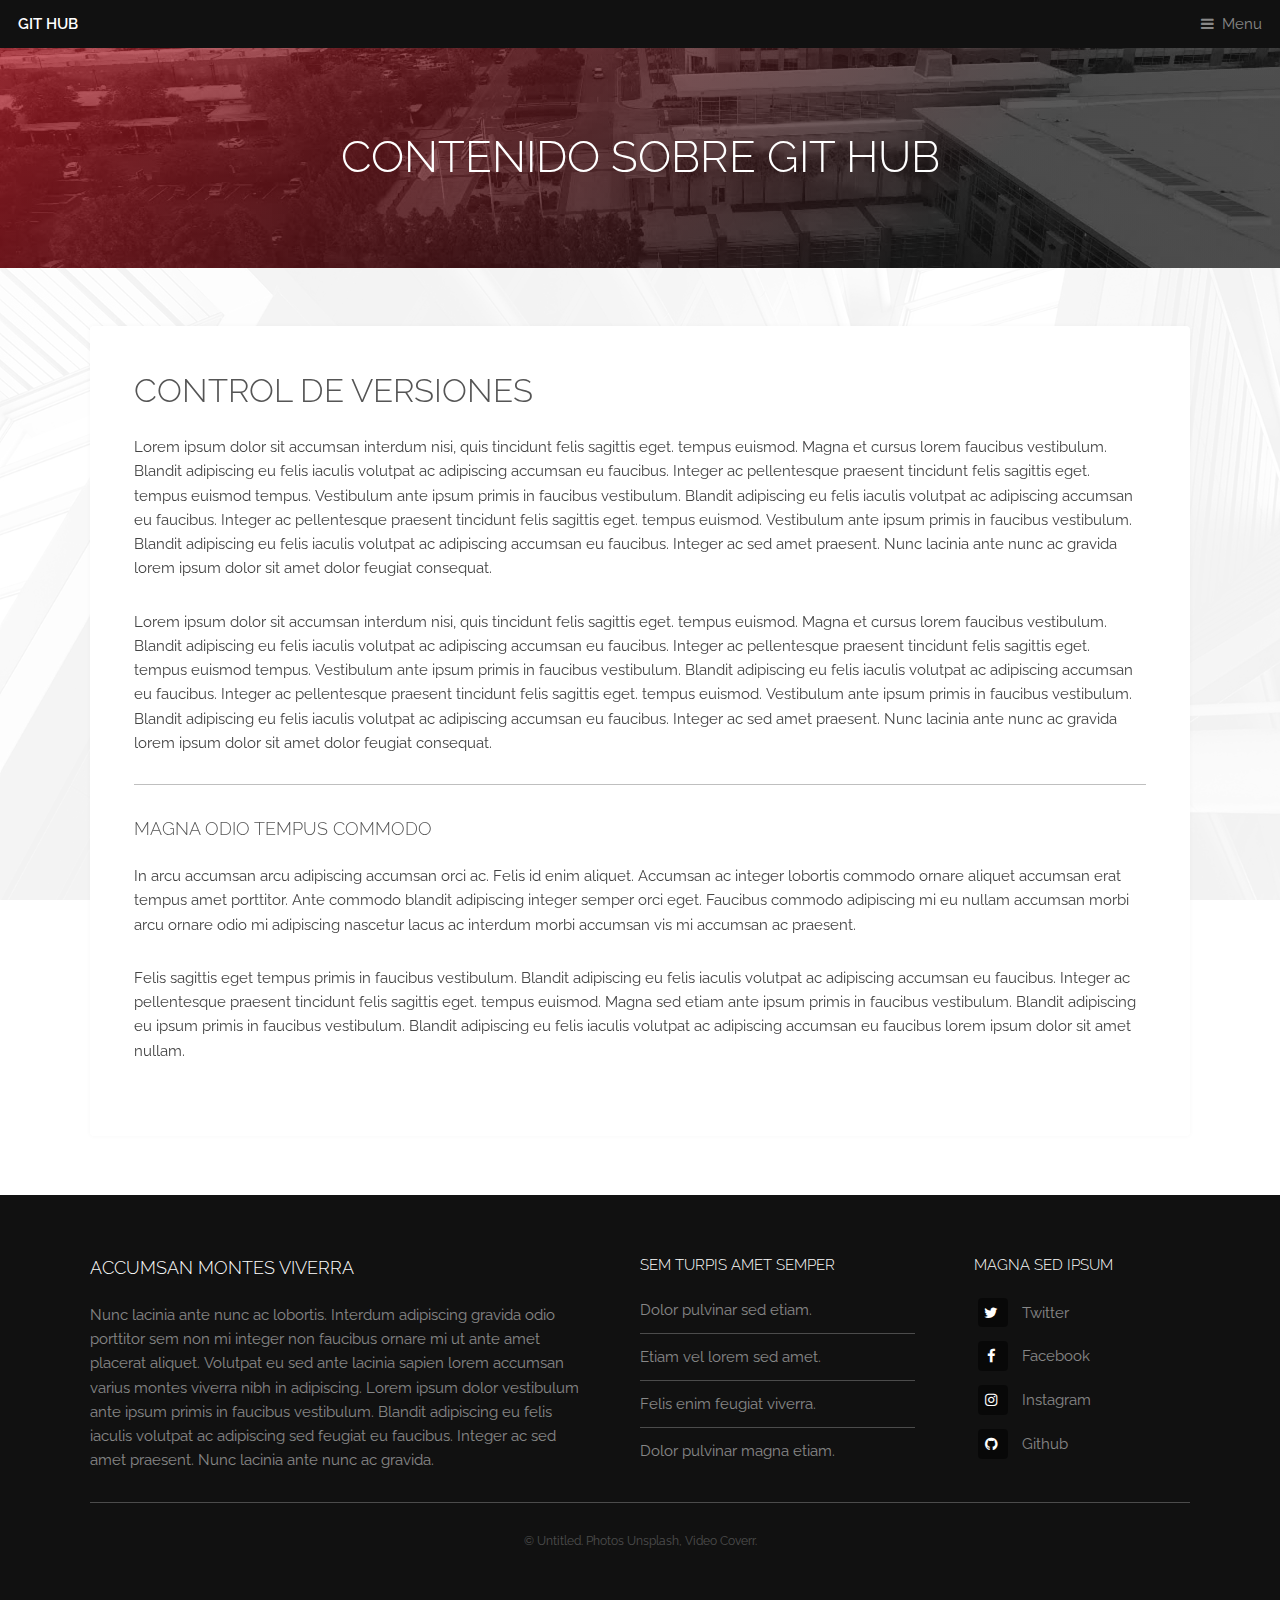
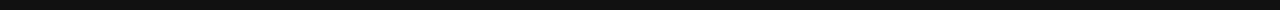
<file: articulo.html>
<!DOCTYPE HTML>
<!--
	Industrious by TEMPLATED
	templated.co @templatedco
	Released for free under the Creative Commons Attribution 3.0 license (templated.co/license)
-->
<html>
<head>
	<title>ARTICULO GIT</title>
	<meta charset="utf-8" />
	<meta name="viewport" content="width=device-width, initial-scale=1, user-scalable=no" />
	<meta name="description" content="" />
	<meta name="keywords" content="" />
	<link rel="stylesheet" href="assets/css/main.css" />
</head>

<body class="is-preload">

	<!-- Header -->
	<header id="header">
		<a class="logo" href="index.html">GIT HUB</a>
		<nav>
			<a href="#menu">Menu</a>
		</nav>
	</header>

	<!-- Nav -->
	<nav id="menu">
		<ul class="links">
			<li><a href="index.html">Home</a></li>
			<li><a href="elements.html">Elements</a></li>
			<li><a href="generic.html">Ejemplo</a></li>
		</ul>
	</nav>

	<!-- Heading -->
	<div id="heading">
		<h1>CONTENIDO SOBRE GIT HUB</h1>
	</div>

	<!-- Main -->
	<section id="main" class="wrapper">
		<div class="inner">
			<div class="content">
				<header>
					<h2>CONTROL DE VERSIONES</h2>
				</header>
				<p>Lorem ipsum dolor sit accumsan interdum nisi, quis tincidunt felis sagittis eget. tempus euismod. Magna et cursus lorem faucibus vestibulum. Blandit adipiscing eu felis iaculis volutpat ac adipiscing accumsan eu faucibus. Integer ac pellentesque praesent tincidunt felis sagittis eget. tempus euismod tempus. Vestibulum ante ipsum primis in faucibus vestibulum. Blandit adipiscing eu felis iaculis volutpat ac adipiscing accumsan eu faucibus. Integer ac pellentesque praesent tincidunt felis sagittis eget. tempus euismod. Vestibulum ante ipsum primis in faucibus vestibulum. Blandit adipiscing eu felis iaculis volutpat ac adipiscing accumsan eu faucibus. Integer ac sed amet praesent. Nunc lacinia ante nunc ac gravida lorem ipsum dolor sit amet dolor feugiat consequat. </p>
				<p>Lorem ipsum dolor sit accumsan interdum nisi, quis tincidunt felis sagittis eget. tempus euismod. Magna et cursus lorem faucibus vestibulum. Blandit adipiscing eu felis iaculis volutpat ac adipiscing accumsan eu faucibus. Integer ac pellentesque praesent tincidunt felis sagittis eget. tempus euismod tempus. Vestibulum ante ipsum primis in faucibus vestibulum. Blandit adipiscing eu felis iaculis volutpat ac adipiscing accumsan eu faucibus. Integer ac pellentesque praesent tincidunt felis sagittis eget. tempus euismod. Vestibulum ante ipsum primis in faucibus vestibulum. Blandit adipiscing eu felis iaculis volutpat ac adipiscing accumsan eu faucibus. Integer ac sed amet praesent. Nunc lacinia ante nunc ac gravida lorem ipsum dolor sit amet dolor feugiat consequat. </p>
				<hr />
				<h3>Magna odio tempus commodo</h3>
				<p>In arcu accumsan arcu adipiscing accumsan orci ac. Felis id enim aliquet. Accumsan ac integer lobortis commodo ornare aliquet accumsan erat tempus amet porttitor. Ante commodo blandit adipiscing integer semper orci eget. Faucibus commodo adipiscing mi eu nullam accumsan morbi arcu ornare odio mi adipiscing nascetur lacus ac interdum morbi accumsan vis mi accumsan ac praesent.</p>
				<p>Felis sagittis eget tempus primis in faucibus vestibulum. Blandit adipiscing eu felis iaculis volutpat ac adipiscing accumsan eu faucibus. Integer ac pellentesque praesent tincidunt felis sagittis eget. tempus euismod. Magna sed etiam ante ipsum primis in faucibus vestibulum. Blandit adipiscing eu ipsum primis in faucibus vestibulum. Blandit adipiscing eu felis iaculis volutpat ac adipiscing accumsan eu faucibus lorem ipsum dolor sit amet nullam.</p>
			</div>
		</div>
	</section>

	<!-- Footer -->
	<footer id="footer">
				<div class="inner">
					<div class="content">
						<section>
							<h3>Accumsan montes viverra</h3>
							<p>Nunc lacinia ante nunc ac lobortis. Interdum adipiscing gravida odio porttitor sem non mi integer non faucibus ornare mi ut ante amet placerat aliquet. Volutpat eu sed ante lacinia sapien lorem accumsan varius montes viverra nibh in adipiscing. Lorem ipsum dolor vestibulum ante ipsum primis in faucibus vestibulum. Blandit adipiscing eu felis iaculis volutpat ac adipiscing sed feugiat eu faucibus. Integer ac sed amet praesent. Nunc lacinia ante nunc ac gravida.</p>
						</section>
						<section>
							<h4>Sem turpis amet semper</h4>
							<ul class="alt">
								<li><a href="#">Dolor pulvinar sed etiam.</a></li>
								<li><a href="#">Etiam vel lorem sed amet.</a></li>
								<li><a href="#">Felis enim feugiat viverra.</a></li>
								<li><a href="#">Dolor pulvinar magna etiam.</a></li>
							</ul>
						</section>
						<section>
							<h4>Magna sed ipsum</h4>
							<ul class="plain">
								<li><a href="#"><i class="icon fa-twitter">&nbsp;</i>Twitter</a></li>
								<li><a href="#"><i class="icon fa-facebook">&nbsp;</i>Facebook</a></li>
								<li><a href="#"><i class="icon fa-instagram">&nbsp;</i>Instagram</a></li>
								<li><a href="#"><i class="icon fa-github">&nbsp;</i>Github</a></li>
							</ul>
						</section>
					</div>
					<div class="copyright">
						&copy; Untitled. Photos <a href="https://unsplash.co">Unsplash</a>, Video <a href="https://coverr.co">Coverr</a>.
					</div>
				</div>
			</footer>

	<!-- Scripts -->
	<script src="assets/js/jquery.min.js"></script>
	<script src="assets/js/browser.min.js"></script>
	<script src="assets/js/breakpoints.min.js"></script>
	<script src="assets/js/util.js"></script>
	<script src="assets/js/main.js"></script>

</body>
</html>
</file>
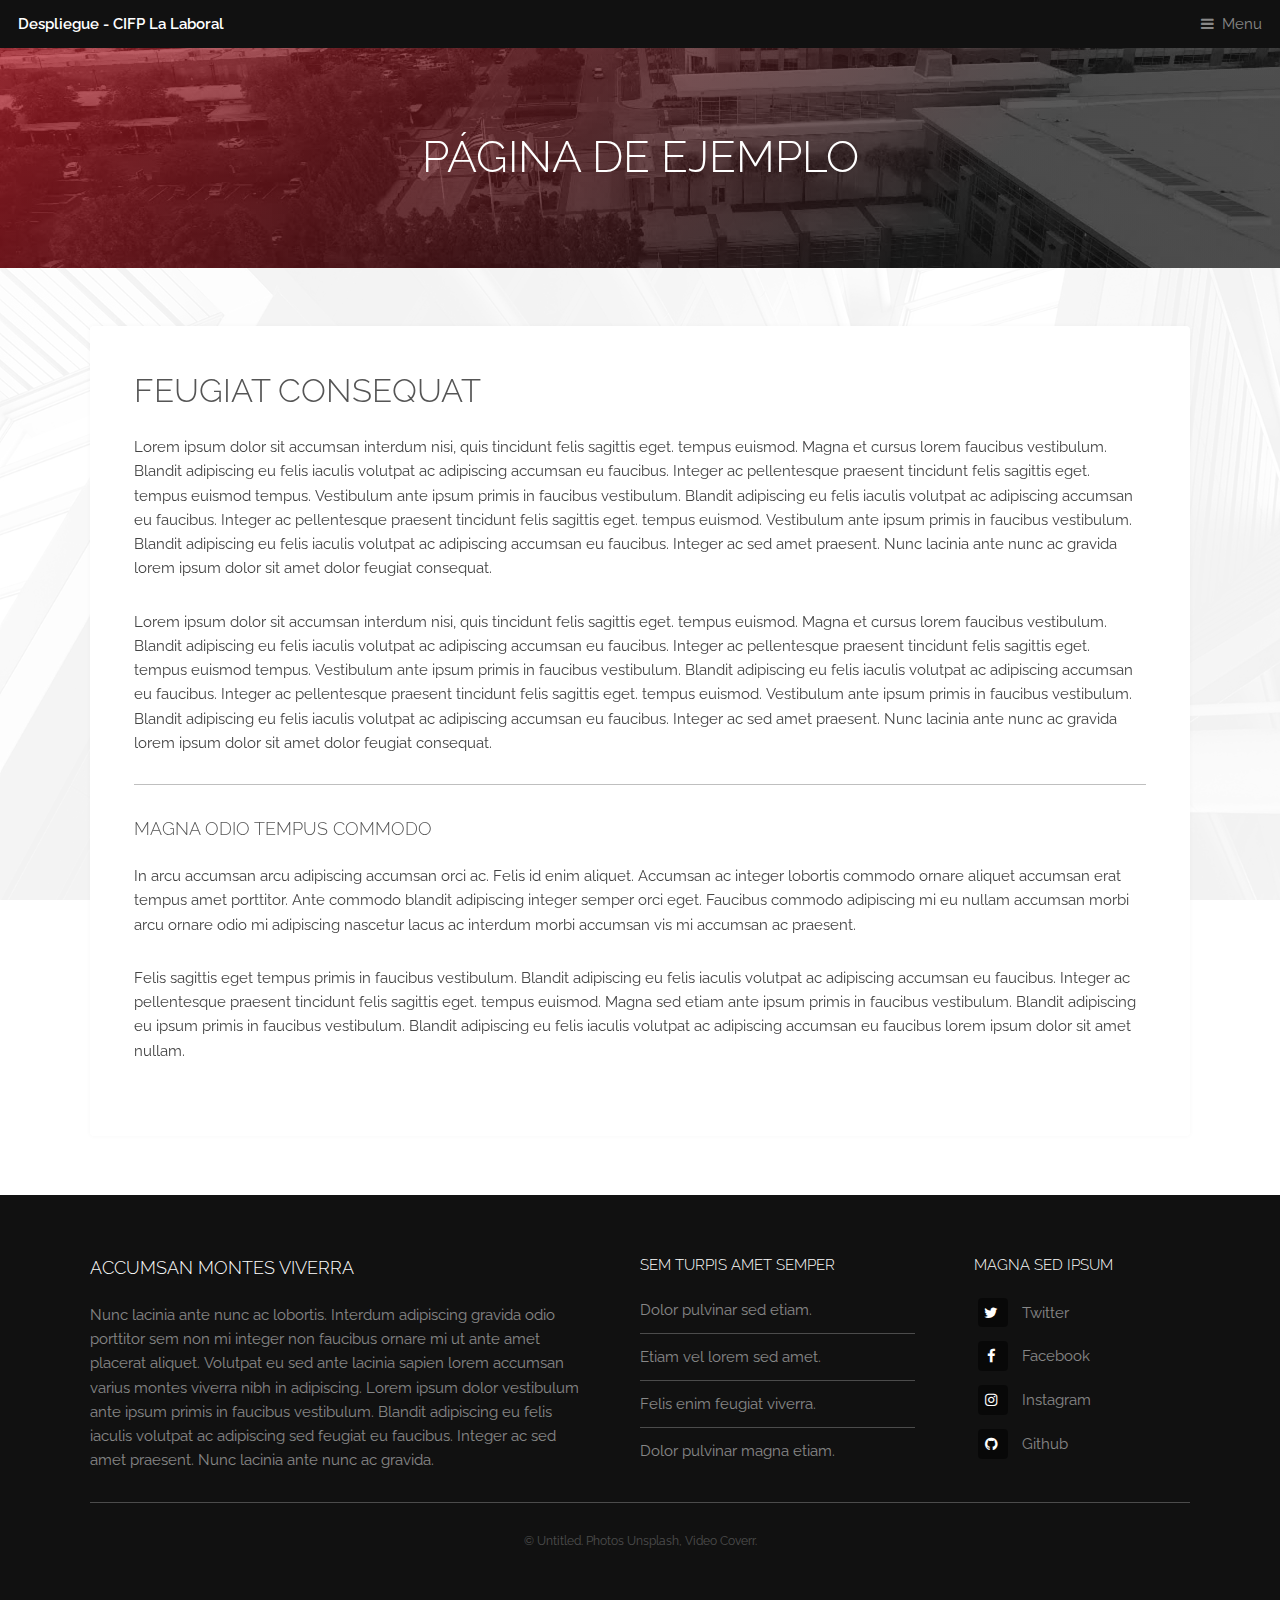
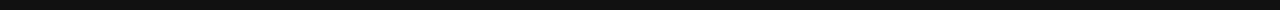
<file: ejemplo.html>
<!DOCTYPE HTML>
<!--
	Industrious by TEMPLATED
	templated.co @templatedco
	Released for free under the Creative Commons Attribution 3.0 license (templated.co/license)
-->
<html>
<head>
	<title>Despliegue - CIFP La Laboral</title>
	<meta charset="utf-8" />
	<meta name="viewport" content="width=device-width, initial-scale=1, user-scalable=no" />
	<meta name="description" content="" />
	<meta name="keywords" content="" />
	<link rel="stylesheet" href="assets/css/main.css" />
</head>

<body class="is-preload">

	<!-- Header -->
	<header id="header">
		<a class="logo" href="index.html">Despliegue - CIFP La Laboral</a>
		<nav>
			<a href="#menu">Menu</a>
		</nav>
	</header>

	<!-- Nav -->
	<nav id="menu">
		<ul class="links">
			<li><a href="index.html">Home</a></li>
			<li><a href="elements.html">Elements</a></li>
			<li><a href="generic.html">Ejemplo</a></li>
		</ul>
	</nav>

	<!-- Heading -->
	<div id="heading">
		<h1>Página de Ejemplo</h1>
	</div>

	<!-- Main -->
	<section id="main" class="wrapper">
		<div class="inner">
			<div class="content">
				<header>
					<h2>Feugiat consequat</h2>
				</header>
				<p>Lorem ipsum dolor sit accumsan interdum nisi, quis tincidunt felis sagittis eget. tempus euismod. Magna et cursus lorem faucibus vestibulum. Blandit adipiscing eu felis iaculis volutpat ac adipiscing accumsan eu faucibus. Integer ac pellentesque praesent tincidunt felis sagittis eget. tempus euismod tempus. Vestibulum ante ipsum primis in faucibus vestibulum. Blandit adipiscing eu felis iaculis volutpat ac adipiscing accumsan eu faucibus. Integer ac pellentesque praesent tincidunt felis sagittis eget. tempus euismod. Vestibulum ante ipsum primis in faucibus vestibulum. Blandit adipiscing eu felis iaculis volutpat ac adipiscing accumsan eu faucibus. Integer ac sed amet praesent. Nunc lacinia ante nunc ac gravida lorem ipsum dolor sit amet dolor feugiat consequat. </p>
				<p>Lorem ipsum dolor sit accumsan interdum nisi, quis tincidunt felis sagittis eget. tempus euismod. Magna et cursus lorem faucibus vestibulum. Blandit adipiscing eu felis iaculis volutpat ac adipiscing accumsan eu faucibus. Integer ac pellentesque praesent tincidunt felis sagittis eget. tempus euismod tempus. Vestibulum ante ipsum primis in faucibus vestibulum. Blandit adipiscing eu felis iaculis volutpat ac adipiscing accumsan eu faucibus. Integer ac pellentesque praesent tincidunt felis sagittis eget. tempus euismod. Vestibulum ante ipsum primis in faucibus vestibulum. Blandit adipiscing eu felis iaculis volutpat ac adipiscing accumsan eu faucibus. Integer ac sed amet praesent. Nunc lacinia ante nunc ac gravida lorem ipsum dolor sit amet dolor feugiat consequat. </p>
				<hr />
				<h3>Magna odio tempus commodo</h3>
				<p>In arcu accumsan arcu adipiscing accumsan orci ac. Felis id enim aliquet. Accumsan ac integer lobortis commodo ornare aliquet accumsan erat tempus amet porttitor. Ante commodo blandit adipiscing integer semper orci eget. Faucibus commodo adipiscing mi eu nullam accumsan morbi arcu ornare odio mi adipiscing nascetur lacus ac interdum morbi accumsan vis mi accumsan ac praesent.</p>
				<p>Felis sagittis eget tempus primis in faucibus vestibulum. Blandit adipiscing eu felis iaculis volutpat ac adipiscing accumsan eu faucibus. Integer ac pellentesque praesent tincidunt felis sagittis eget. tempus euismod. Magna sed etiam ante ipsum primis in faucibus vestibulum. Blandit adipiscing eu ipsum primis in faucibus vestibulum. Blandit adipiscing eu felis iaculis volutpat ac adipiscing accumsan eu faucibus lorem ipsum dolor sit amet nullam.</p>
			</div>
		</div>
	</section>

	<!-- Footer -->
	<footer id="footer">
				<div class="inner">
					<div class="content">
						<section>
							<h3>Accumsan montes viverra</h3>
							<p>Nunc lacinia ante nunc ac lobortis. Interdum adipiscing gravida odio porttitor sem non mi integer non faucibus ornare mi ut ante amet placerat aliquet. Volutpat eu sed ante lacinia sapien lorem accumsan varius montes viverra nibh in adipiscing. Lorem ipsum dolor vestibulum ante ipsum primis in faucibus vestibulum. Blandit adipiscing eu felis iaculis volutpat ac adipiscing sed feugiat eu faucibus. Integer ac sed amet praesent. Nunc lacinia ante nunc ac gravida.</p>
						</section>
						<section>
							<h4>Sem turpis amet semper</h4>
							<ul class="alt">
								<li><a href="#">Dolor pulvinar sed etiam.</a></li>
								<li><a href="#">Etiam vel lorem sed amet.</a></li>
								<li><a href="#">Felis enim feugiat viverra.</a></li>
								<li><a href="#">Dolor pulvinar magna etiam.</a></li>
							</ul>
						</section>
						<section>
							<h4>Magna sed ipsum</h4>
							<ul class="plain">
								<li><a href="#"><i class="icon fa-twitter">&nbsp;</i>Twitter</a></li>
								<li><a href="#"><i class="icon fa-facebook">&nbsp;</i>Facebook</a></li>
								<li><a href="#"><i class="icon fa-instagram">&nbsp;</i>Instagram</a></li>
								<li><a href="#"><i class="icon fa-github">&nbsp;</i>Github</a></li>
							</ul>
						</section>
					</div>
					<div class="copyright">
						&copy; Untitled. Photos <a href="https://unsplash.co">Unsplash</a>, Video <a href="https://coverr.co">Coverr</a>.
					</div>
				</div>
			</footer>

	<!-- Scripts -->
	<script src="assets/js/jquery.min.js"></script>
	<script src="assets/js/browser.min.js"></script>
	<script src="assets/js/breakpoints.min.js"></script>
	<script src="assets/js/util.js"></script>
	<script src="assets/js/main.js"></script>

</body>
</html>
</file>
<file: assets/css/main.css>
@import url(font-awesome.min.css);
@import url("https://fonts.googleapis.com/css?family=Raleway:200,300,400,500,600");
/*
	Industrious by TEMPLATED
	templated.co @templatedco
	Released for free under the Creative Commons Attribution 3.0 license (templated.co/license)
*/
/* Basic */
@-ms-viewport {
  width: device-width; }
body {
  -ms-overflow-style: scrollbar; }

@media screen and (max-width: 480px) {
  html, body {
    min-width: 320px; } }
html {
  box-sizing: border-box; }

*, *:before, *:after {
  box-sizing: inherit; }

body {
  background: #ffffff; }
  body.is-preload *, body.is-preload *:before, body.is-preload *:after {
    -moz-animation: none !important;
    -webkit-animation: none !important;
    -ms-animation: none !important;
    animation: none !important;
    -moz-transition: none !important;
    -webkit-transition: none !important;
    -ms-transition: none !important;
    transition: none !important; }

html, body, div, span, applet, object,
iframe, h1, h2, h3, h4, h5, h6, p, blockquote,
pre, a, abbr, acronym, address, big, cite,
code, del, dfn, em, img, ins, kbd, q, s, samp,
small, strike, strong, sub, sup, tt, var, b,
u, i, center, dl, dt, dd, ol, ul, li, fieldset,
form, label, legend, table, caption, tbody,
tfoot, thead, tr, th, td, article, aside,
canvas, details, embed, figure, figcaption,
footer, header, hgroup, menu, nav, output, ruby,
section, summary, time, mark, audio, video {
  margin: 0;
  padding: 0;
  border: 0;
  font-size: 100%;
  font: inherit;
  vertical-align: baseline; }

article, aside, details, figcaption, figure,
footer, header, hgroup, menu, nav, section {
  display: block; }

body {
  line-height: 1; }

ol, ul {
  list-style: none; }

blockquote, q {
  quotes: none; }
  blockquote:before, blockquote:after, q:before, q:after {
    content: '';
    content: none; }

table {
  border-collapse: collapse;
  border-spacing: 0; }

body {
  -webkit-text-size-adjust: none; }

mark {
  background-color: transparent;
  color: inherit; }

input::-moz-focus-inner {
  border: 0;
  padding: 0; }

input, select, textarea {
  -moz-appearance: none;
  -webkit-appearance: none;
  -ms-appearance: none;
  appearance: none; }

/* Typography */
html {
  font-size: 13pt; }
  @media screen and (max-width: 1680px) {
    html {
      font-size: 11pt; } }
  @media screen and (max-width: 980px) {
    html {
      font-size: 12pt; } }
  @media screen and (max-width: 480px) {
    html {
      font-size: 11pt; } }

body {
  background-color: #ffffff;
  color: #444444; }

body, input, select, textarea {
  font-family: "Raleway", Arial, Helvetica, sans-serif;
  font-weight: 400;
  font-size: 1rem;
  line-height: 1.65; }

a {
  -moz-transition: color 0.2s ease-in-out;
  -webkit-transition: color 0.2s ease-in-out;
  -ms-transition: color 0.2s ease-in-out;
  transition: color 0.2s ease-in-out;
  text-decoration: underline; }
  a:hover {
    text-decoration: none; }

strong, b {
  font-weight: 600; }

em, i {
  font-style: italic; }

p {
  margin: 0 0 2rem 0; }

header.special {
  text-align: center;
  margin-bottom: 4rem; }
  header.special p {
    max-width: 75%;
    margin-left: auto;
    margin-right: auto; }

h1, h2, h3, h4, h5, h6 {
  font-weight: 300;
  line-height: 1.5;
  text-transform: uppercase;
  margin: 0 0 1.5rem 0; }
  h1 a, h2 a, h3 a, h4 a, h5 a, h6 a {
    color: inherit;
    text-decoration: none; }

h1 {
  font-size: 3rem;
  line-height: 1.2; }

h2 {
  font-size: 2.25rem;
  line-height: 1.3; }

h3 {
  font-size: 1.25rem; }

h4 {
  font-size: 1rem; }

h5 {
  font-size: 0.9rem; }

h6 {
  font-size: 0.7rem; }

@media screen and (max-width: 736px) {
  h1 {
    font-size: 2.75rem;
    line-height: 1.3; }

  h2 {
    font-size: 1.75rem;
    line-height: 1.5; }

  h3 {
    font-size: 1.25rem; } }
sub {
  font-size: 0.8rem;
  position: relative;
  top: 0.5rem; }

sup {
  font-size: 0.8rem;
  position: relative;
  top: -0.5rem; }

blockquote {
  border-left: solid 0.5rem;
  font-style: italic;
  margin: 0 0 2rem 0;
  padding: 1rem 0 1rem 2rem; }

code {
  border-radius: 4px;
  border: solid 1px;
  font-family: "Courier New", monospace;
  font-size: 0.9rem;
  margin: 0 0.25rem;
  padding: 0.25rem 0.65rem; }

pre {
  -webkit-overflow-scrolling: touch;
  font-family: "Courier New", monospace;
  font-size: 0.9rem;
  margin: 0 0 2rem 0; }
  pre code {
    display: block;
    line-height: 1.75;
    padding: 1rem 1.5rem;
    overflow-x: auto; }

hr {
  border: 0;
  border-bottom: solid 1px;
  margin: 2rem 0; }
  hr.major {
    margin: 4rem 0; }

input, select, textarea {
  color: #555555; }

a {
  color: #ce1b28; }

strong, b {
  color: #555555; }

h1, h2, h3, h4, h5, h6 {
  color: #555555; }

blockquote {
  border-left-color: rgba(0, 0, 0, 0.25); }

code {
  background: rgba(0, 0, 0, 0.075);
  border-color: rgba(0, 0, 0, 0.25); }

hr {
  border-bottom-color: rgba(0, 0, 0, 0.25); }

/* Inner */
.inner {
  margin: 0 auto;
  width: 75rem;
  max-width: calc(100% - 6rem); }
  @media screen and (max-width: 480px) {
    .inner {
      max-width: calc(100% - 3rem); } }

/* Button */
input[type="submit"],
input[type="reset"],
input[type="button"],
button,
.button {
  -moz-appearance: none;
  -webkit-appearance: none;
  -ms-appearance: none;
  appearance: none;
  -moz-transition: background-color 0.2s ease-in-out, box-shadow 0.2s ease-in-out, color 0.2s ease-in-out;
  -webkit-transition: background-color 0.2s ease-in-out, box-shadow 0.2s ease-in-out, color 0.2s ease-in-out;
  -ms-transition: background-color 0.2s ease-in-out, box-shadow 0.2s ease-in-out, color 0.2s ease-in-out;
  transition: background-color 0.2s ease-in-out, box-shadow 0.2s ease-in-out, color 0.2s ease-in-out;
  border: 0;
  border-radius: 4px;
  cursor: pointer;
  display: inline-block;
  font-weight: 600;
  height: 3.25rem;
  line-height: 3.25rem;
  padding: 0 1.75rem;
  text-align: center;
  text-decoration: none;
  white-space: nowrap; }
  input[type="submit"].small,
  input[type="reset"].small,
  input[type="button"].small,
  button.small,
  .button.small {
    font-size: 0.8rem;
    height: 2.4375rem;
    line-height: 2.4375rem;
    padding: 0 1.25rem; }
  input[type="submit"].large,
  input[type="reset"].large,
  input[type="button"].large,
  button.large,
  .button.large {
    font-size: 1.35rem;
    height: 4.0625rem;
    line-height: 4.0625rem;
    padding: 0 2rem; }
  input[type="submit"].wide,
  input[type="reset"].wide,
  input[type="button"].wide,
  button.wide,
  .button.wide {
    min-width: 13rem; }
  input[type="submit"].icon:before,
  input[type="reset"].icon:before,
  input[type="button"].icon:before,
  button.icon:before,
  .button.icon:before {
    margin-right: 0.5rem; }
  input[type="submit"].fit,
  input[type="reset"].fit,
  input[type="button"].fit,
  button.fit,
  .button.fit {
    width: 100%; }
  input[type="submit"].disabled, input[type="submit"]:disabled,
  input[type="reset"].disabled,
  input[type="reset"]:disabled,
  input[type="button"].disabled,
  input[type="button"]:disabled,
  button.disabled,
  button:disabled,
  .button.disabled,
  .button:disabled {
    pointer-events: none;
    opacity: 0.25; }

input[type="submit"],
input[type="reset"],
input[type="button"],
button,
.button {
  background-color: transparent;
  box-shadow: inset 0 0 0 1px #555555;
  color: #555555 !important; }
  input[type="submit"]:hover,
  input[type="reset"]:hover,
  input[type="button"]:hover,
  button:hover,
  .button:hover {
    box-shadow: inset 0 0 0 1px #ce1b28;
    color: #ce1b28 !important; }
    input[type="submit"]:hover:active,
    input[type="reset"]:hover:active,
    input[type="button"]:hover:active,
    button:hover:active,
    .button:hover:active {
      background-color: rgba(206, 27, 40, 0.25); }
  input[type="submit"].primary,
  input[type="reset"].primary,
  input[type="button"].primary,
  button.primary,
  .button.primary {
    box-shadow: none;
    background-color: #ce1b28;
    color: #ffffff !important; }
    input[type="submit"].primary:hover,
    input[type="reset"].primary:hover,
    input[type="button"].primary:hover,
    button.primary:hover,
    .button.primary:hover {
      background-color: #e2212f;
      box-shadow: none; }
      input[type="submit"].primary:hover:active,
      input[type="reset"].primary:hover:active,
      input[type="button"].primary:hover:active,
      button.primary:hover:active,
      .button.primary:hover:active {
        background-color: #b71824; }

/* Form */
form {
  margin: 0 0 2rem 0; }

input[type="text"],
input[type="password"],
input[type="email"],
input[type="tel"],
input[type="search"],
input[type="url"],
select,
textarea {
  -moz-appearance: none;
  -webkit-appearance: none;
  -ms-appearance: none;
  appearance: none;
  border-radius: 4px;
  border: none;
  border: solid 1px;
  color: inherit;
  display: block;
  outline: 0;
  padding: 0 1rem;
  text-decoration: none;
  width: 100%; }
  input[type="text"]:invalid,
  input[type="password"]:invalid,
  input[type="email"]:invalid,
  input[type="tel"]:invalid,
  input[type="search"]:invalid,
  input[type="url"]:invalid,
  select:invalid,
  textarea:invalid {
    box-shadow: none; }

label {
  display: block;
  font-size: 1rem;
  font-weight: 600;
  margin: 0 0 1rem 0; }

input[type="text"],
input[type="password"],
input[type="email"],
input[type="tel"],
input[type="search"],
input[type="url"] {
  height: 3.25rem; }

select {
  background-size: 1.25rem;
  background-repeat: no-repeat;
  background-position: calc(100% - 1rem) center;
  height: 3.25rem;
  padding-right: 3.25rem;
  text-overflow: ellipsis; }
  select:focus::-ms-value {
    background-color: transparent; }
  select::-ms-expand {
    display: none; }

textarea {
  padding: 0.75rem 1rem; }

input[type="checkbox"],
input[type="radio"] {
  -moz-appearance: none;
  -webkit-appearance: none;
  -ms-appearance: none;
  appearance: none;
  display: block;
  float: left;
  margin-right: -2rem;
  opacity: 0;
  width: 1rem;
  z-index: -1; }
  input[type="checkbox"] + label,
  input[type="radio"] + label {
    text-decoration: none;
    cursor: pointer;
    display: inline-block;
    font-size: 1rem;
    font-weight: 400;
    padding-left: 2.825rem;
    padding-right: 0.875rem;
    position: relative; }
    input[type="checkbox"] + label:before,
    input[type="radio"] + label:before {
      -moz-osx-font-smoothing: grayscale;
      -webkit-font-smoothing: antialiased;
      font-family: FontAwesome;
      font-style: normal;
      font-weight: normal;
      text-transform: none !important; }
    input[type="checkbox"] + label:before,
    input[type="radio"] + label:before {
      border-radius: 4px;
      border: solid 1px;
      content: '';
      display: inline-block;
      height: 1.95rem;
      left: 0;
      line-height: 1.86875rem;
      position: absolute;
      text-align: center;
      top: -0.1625rem;
      width: 1.95rem; }
  input[type="checkbox"]:checked + label:before,
  input[type="radio"]:checked + label:before {
    content: '\f00c'; }

input[type="checkbox"] + label:before {
  border-radius: 4px; }

input[type="radio"] + label:before {
  border-radius: 100%; }

::-webkit-input-placeholder {
  opacity: 1.0; }

:-moz-placeholder {
  opacity: 1.0; }

::-moz-placeholder {
  opacity: 1.0; }

:-ms-input-placeholder {
  opacity: 1.0; }

label {
  color: #555555; }

input[type="text"],
input[type="password"],
input[type="email"],
input[type="tel"],
input[type="search"],
input[type="url"],
select,
textarea {
  background-color: rgba(0, 0, 0, 0.075);
  border-color: rgba(0, 0, 0, 0.25); }
  input[type="text"]:focus,
  input[type="password"]:focus,
  input[type="email"]:focus,
  input[type="tel"]:focus,
  input[type="search"]:focus,
  input[type="url"]:focus,
  select:focus,
  textarea:focus {
    border-color: #ce1b28;
    box-shadow: 0 0 0 1px #ce1b28; }

select {
  background-image: url("data:image/svg+xml;charset=utf8,%3Csvg xmlns='http://www.w3.org/2000/svg' width='40' height='40' preserveAspectRatio='none' viewBox='0 0 40 40'%3E%3Cpath d='M9.4,12.3l10.4,10.4l10.4-10.4c0.2-0.2,0.5-0.4,0.9-0.4c0.3,0,0.6,0.1,0.9,0.4l3.3,3.3c0.2,0.2,0.4,0.5,0.4,0.9 c0,0.4-0.1,0.6-0.4,0.9L20.7,31.9c-0.2,0.2-0.5,0.4-0.9,0.4c-0.3,0-0.6-0.1-0.9-0.4L4.3,17.3c-0.2-0.2-0.4-0.5-0.4-0.9 c0-0.4,0.1-0.6,0.4-0.9l3.3-3.3c0.2-0.2,0.5-0.4,0.9-0.4S9.1,12.1,9.4,12.3z' fill='rgba(0, 0, 0, 0.25)' /%3E%3C/svg%3E"); }
  select option {
    color: #444444;
    background-color: #ffffff; }

input[type="checkbox"] + label,
input[type="radio"] + label {
  color: #444444; }
  input[type="checkbox"] + label:before,
  input[type="radio"] + label:before {
    background: rgba(0, 0, 0, 0.075);
    border-color: rgba(0, 0, 0, 0.25); }
input[type="checkbox"]:checked + label:before,
input[type="radio"]:checked + label:before {
  background-color: #ce1b28;
  border-color: #ce1b28;
  color: #ffffff; }
input[type="checkbox"]:focus + label:before,
input[type="radio"]:focus + label:before {
  border-color: #ce1b28;
  box-shadow: 0 0 0 1px #ce1b28; }

::-webkit-input-placeholder {
  color: #bbbbbb !important; }

:-moz-placeholder {
  color: #bbbbbb !important; }

::-moz-placeholder {
  color: #bbbbbb !important; }

:-ms-input-placeholder {
  color: #bbbbbb !important; }

/* List */
ol {
  list-style: decimal;
  margin: 0 0 2rem 0;
  padding-left: 1.25rem; }
  ol li {
    padding-left: 0.25rem; }

ul {
  list-style: disc;
  margin: 0 0 2rem 0;
  padding-left: 1rem; }
  ul li {
    padding-left: 0.325rem; }
  ul.plain {
    list-style: none;
    padding-left: 0; }
    ul.plain li {
      margin-bottom: 1rem; }
      ul.plain li .icon {
        border-radius: 4px;
        color: #ffffff;
        display: inline-block;
        margin-right: 1rem;
        text-align: center;
        width: 2rem;
        height: 2rem;
        line-height: 2rem;
        background: rgba(0, 0, 0, 0.5); }
  ul.alt {
    list-style: none;
    padding-left: 0; }
    ul.alt li {
      border-top: solid 1px;
      padding: 0.75rem 0; }
      ul.alt li:first-child {
        border-top: 0;
        padding-top: 0; }
      ul.alt li:last-child {
        padding-bottom: 0; }

dl {
  margin: 0 0 2rem 0; }
  dl dt {
    display: block;
    font-weight: 600;
    margin: 0 0 1rem 0; }
  dl dd {
    margin-left: 1.5rem; }

ul.alt li {
  border-top-color: rgba(0, 0, 0, 0.25); }

/* Table */
.table-wrapper {
  -webkit-overflow-scrolling: touch;
  overflow-x: auto; }

table {
  margin: 0 0 2rem 0;
  width: 100%; }
  table tbody tr {
    border: solid 1px;
    border-left: 0;
    border-right: 0; }
  table td {
    padding: 0.75rem 0.75rem; }
  table th {
    font-size: 0.9rem;
    font-weight: 600;
    padding: 0 0.75rem 0.75rem 0.75rem;
    text-align: left; }
  table thead {
    border-bottom: solid 2px; }
  table tfoot {
    border-top: solid 2px; }
  table.alt {
    border-collapse: separate; }
    table.alt tbody tr td {
      border: solid 1px;
      border-left-width: 0;
      border-top-width: 0; }
      table.alt tbody tr td:first-child {
        border-left-width: 1px; }
    table.alt tbody tr:first-child td {
      border-top-width: 1px; }
    table.alt thead {
      border-bottom: 0; }
    table.alt tfoot {
      border-top: 0; }

table tbody tr {
  border-color: rgba(0, 0, 0, 0.25); }
  table tbody tr:nth-child(2n + 1) {
    background-color: rgba(0, 0, 0, 0.075); }
table th {
  color: #555555; }
table thead {
  border-bottom-color: rgba(0, 0, 0, 0.25); }
table tfoot {
  border-top-color: rgba(0, 0, 0, 0.25); }
table.alt tbody tr td {
  border-color: rgba(0, 0, 0, 0.25); }

/* Highlights */
.highlights {
  width: 100%;
  margin: 2.5rem 0;
  display: -moz-flex;
  display: -webkit-flex;
  display: -ms-flex;
  display: flex;
  -moz-flex-wrap: wrap;
  -webkit-flex-wrap: wrap;
  -ms-flex-wrap: wrap;
  flex-wrap: wrap;
  -moz-align-items: -moz-stretch;
  -webkit-align-items: -webkit-stretch;
  -ms-align-items: -ms-stretch;
  align-items: stretch; }
  .highlights > * {
    -moz-flex-shrink: 1;
    -webkit-flex-shrink: 1;
    -ms-flex-shrink: 1;
    flex-shrink: 1;
    -moz-flex-grow: 0;
    -webkit-flex-grow: 0;
    -ms-flex-grow: 0;
    flex-grow: 0; }
  .highlights > * {
    width: 33.3333333333%; }
  .highlights > * {
    padding: 1.5rem;
    width: calc(33.3333333333% + 1rem); }
  .highlights > :nth-child(-n + 3) {
    padding-top: 0; }
  .highlights > :nth-last-child(-n + 3) {
    padding-bottom: 0; }
  .highlights > :nth-child(3n + 1) {
    padding-left: 0; }
  .highlights > :nth-child(3n) {
    padding-right: 0; }
  .highlights > :nth-child(3n + 1),
  .highlights > :nth-child(3n) {
    width: calc(33.3333333333% + -0.5rem); }
  .highlights .content {
    border-radius: 4px;
    height: 100%;
    padding: 3rem;
    text-align: center; }
    .highlights .content .icon {
      font-size: 5rem; }
  .highlights > div > :last-child {
    margin-bottom: 0; }
  @media screen and (max-width: 980px) {
    .highlights > * {
      width: 50%; }
    .highlights > * {
      padding: 1rem;
      width: calc(33.3333333333% + 0.6666666667rem); }
    .highlights > :nth-child(-n + 3) {
      padding-top: 1rem; }
    .highlights > :nth-last-child(-n + 3) {
      padding-bottom: 1rem; }
    .highlights > :nth-child(3n + 1) {
      padding-left: 1rem; }
    .highlights > :nth-child(3n) {
      padding-right: 1rem; }
    .highlights > :nth-child(3n + 1),
    .highlights > :nth-child(3n) {
      padding: 1rem;
      width: calc(50% + 1rem); }
    .highlights > * {
      padding: 1rem;
      width: calc(50% + 1rem); }
    .highlights > :nth-child(-n + 2) {
      padding-top: 0; }
    .highlights > :nth-last-child(-n + 2) {
      padding-bottom: 0; }
    .highlights > :nth-child(2n + 1) {
      padding-left: 0; }
    .highlights > :nth-child(2n) {
      padding-right: 0; }
    .highlights > :nth-child(2n + 1),
    .highlights > :nth-child(2n) {
      width: calc(50% + 0rem); }
    .highlights .content {
      padding: 2rem; } }
  @media screen and (max-width: 736px) {
    .highlights > * {
      width: 100%; }
    .highlights > * {
      padding: 1rem;
      width: calc(33.3333333333% + 0.6666666667rem); }
    .highlights > :nth-child(-n + 3) {
      padding-top: 1rem; }
    .highlights > :nth-last-child(-n + 3) {
      padding-bottom: 1rem; }
    .highlights > :nth-child(3n + 1) {
      padding-left: 1rem; }
    .highlights > :nth-child(3n) {
      padding-right: 1rem; }
    .highlights > :nth-child(3n + 1),
    .highlights > :nth-child(3n) {
      padding: 1rem;
      width: calc(100% + 2rem); }
    .highlights > * {
      padding: 1rem;
      width: calc(50% + 1rem); }
    .highlights > :nth-child(-n + 2) {
      padding-top: 1rem; }
    .highlights > :nth-last-child(-n + 2) {
      padding-bottom: 1rem; }
    .highlights > :nth-child(2n + 1) {
      padding-left: 1rem; }
    .highlights > :nth-child(2n) {
      padding-right: 1rem; }
    .highlights > :nth-child(2n + 1),
    .highlights > :nth-child(2n) {
      padding: 1rem;
      width: calc(100% + 2rem); }
    .highlights > * {
      padding: 1rem;
      width: calc(100% + 2rem); }
    .highlights > :nth-child(-n + 1) {
      padding-top: 0; }
    .highlights > :nth-last-child(-n + 1) {
      padding-bottom: 0; }
    .highlights > :nth-child(1n + 1) {
      padding-left: 0; }
    .highlights > :nth-child(1n) {
      padding-right: 0; }
    .highlights > :nth-child(1n + 1),
    .highlights > :nth-child(1n) {
      width: calc(100% + 1rem); } }

.highlights .content {
  background: #ffffff;
  box-shadow: 0px 0px 4px 1px rgba(0, 0, 0, 0.025); }

/* Testimonials */
.testimonials {
  margin: 2.5rem 0;
  width: 100%;
  display: -moz-flex;
  display: -webkit-flex;
  display: -ms-flex;
  display: flex;
  -moz-flex-wrap: wrap;
  -webkit-flex-wrap: wrap;
  -ms-flex-wrap: wrap;
  flex-wrap: wrap;
  -moz-align-items: -moz-stretch;
  -webkit-align-items: -webkit-stretch;
  -ms-align-items: -ms-stretch;
  align-items: stretch; }
  .testimonials > * {
    -moz-flex-shrink: 1;
    -webkit-flex-shrink: 1;
    -ms-flex-shrink: 1;
    flex-shrink: 1;
    -moz-flex-grow: 0;
    -webkit-flex-grow: 0;
    -ms-flex-grow: 0;
    flex-grow: 0; }
  .testimonials > * {
    width: 33.3333333333%; }
  .testimonials > * {
    padding: 1.5rem;
    width: calc(33.3333333333% + 1rem); }
  .testimonials > :nth-child(-n + 3) {
    padding-top: 0; }
  .testimonials > :nth-last-child(-n + 3) {
    padding-bottom: 0; }
  .testimonials > :nth-child(3n + 1) {
    padding-left: 0; }
  .testimonials > :nth-child(3n) {
    padding-right: 0; }
  .testimonials > :nth-child(3n + 1),
  .testimonials > :nth-child(3n) {
    width: calc(33.3333333333% + -0.5rem); }
  .testimonials .content {
    border-radius: 4px;
    height: 100%;
    padding: 3rem; }
    .testimonials .content .author {
      display: -moz-flex;
      display: -webkit-flex;
      display: -ms-flex;
      display: flex;
      -moz-align-items: center;
      -webkit-align-items: center;
      -ms-align-items: center;
      align-items: center; }
      .testimonials .content .author blockquote {
        margin: 0; }
      .testimonials .content .author .image {
        margin-right: 2rem;
        width: 20%; }
        .testimonials .content .author .image img {
          border-radius: 100%;
          max-width: 100%; }
    .testimonials .content .credit {
      font-size: 0.75rem; }
    .testimonials .content p:last-child {
      margin: 0; }
  .testimonials > div > :last-child {
    margin-bottom: 0; }
  @media screen and (max-width: 980px) {
    .testimonials > * {
      width: 50%; }
    .testimonials > * {
      padding: 1rem;
      width: calc(33.3333333333% + 0.6666666667rem); }
    .testimonials > :nth-child(-n + 3) {
      padding-top: 1rem; }
    .testimonials > :nth-last-child(-n + 3) {
      padding-bottom: 1rem; }
    .testimonials > :nth-child(3n + 1) {
      padding-left: 1rem; }
    .testimonials > :nth-child(3n) {
      padding-right: 1rem; }
    .testimonials > :nth-child(3n + 1),
    .testimonials > :nth-child(3n) {
      padding: 1rem;
      width: calc(50% + 1rem); }
    .testimonials > * {
      padding: 1rem;
      width: calc(50% + 1rem); }
    .testimonials > :nth-child(-n + 2) {
      padding-top: 0; }
    .testimonials > :nth-last-child(-n + 2) {
      padding-bottom: 0; }
    .testimonials > :nth-child(2n + 1) {
      padding-left: 0; }
    .testimonials > :nth-child(2n) {
      padding-right: 0; }
    .testimonials > :nth-child(2n + 1),
    .testimonials > :nth-child(2n) {
      width: calc(50% + 0rem); }
    .testimonials .content {
      padding: 2rem; } }
  @media screen and (max-width: 736px) {
    .testimonials > * {
      width: 100%; }
    .testimonials > * {
      padding: 1rem;
      width: calc(33.3333333333% + 0.6666666667rem); }
    .testimonials > :nth-child(-n + 3) {
      padding-top: 1rem; }
    .testimonials > :nth-last-child(-n + 3) {
      padding-bottom: 1rem; }
    .testimonials > :nth-child(3n + 1) {
      padding-left: 1rem; }
    .testimonials > :nth-child(3n) {
      padding-right: 1rem; }
    .testimonials > :nth-child(3n + 1),
    .testimonials > :nth-child(3n) {
      padding: 1rem;
      width: calc(100% + 2rem); }
    .testimonials > * {
      padding: 1rem;
      width: calc(50% + 1rem); }
    .testimonials > :nth-child(-n + 2) {
      padding-top: 1rem; }
    .testimonials > :nth-last-child(-n + 2) {
      padding-bottom: 1rem; }
    .testimonials > :nth-child(2n + 1) {
      padding-left: 1rem; }
    .testimonials > :nth-child(2n) {
      padding-right: 1rem; }
    .testimonials > :nth-child(2n + 1),
    .testimonials > :nth-child(2n) {
      padding: 1rem;
      width: calc(100% + 2rem); }
    .testimonials > * {
      padding: 1rem;
      width: calc(100% + 2rem); }
    .testimonials > :nth-child(-n + 1) {
      padding-top: 0; }
    .testimonials > :nth-last-child(-n + 1) {
      padding-bottom: 0; }
    .testimonials > :nth-child(1n + 1) {
      padding-left: 0; }
    .testimonials > :nth-child(1n) {
      padding-right: 0; }
    .testimonials > :nth-child(1n + 1),
    .testimonials > :nth-child(1n) {
      width: calc(100% + 1rem); } }

.testimonials .content {
  background: #ffffff;
  box-shadow: 0px 0px 4px 1px rgba(0, 0, 0, 0.025); }
  .testimonials .content .credit strong {
    color: #ce1b28; }

/* Actions */
ul.actions {
  display: -moz-flex;
  display: -webkit-flex;
  display: -ms-flex;
  display: flex;
  cursor: default;
  list-style: none;
  margin-left: -1rem;
  padding-left: 0; }
  ul.actions li {
    padding: 0 0 0 1rem;
    vertical-align: middle; }
  ul.actions.special {
    -moz-justify-content: center;
    -webkit-justify-content: center;
    -ms-justify-content: center;
    justify-content: center;
    width: calc(100% + 1rem); }
  ul.actions.stacked {
    -moz-flex-direction: column;
    -webkit-flex-direction: column;
    -ms-flex-direction: column;
    flex-direction: column;
    margin-left: 0; }
    ul.actions.stacked li {
      padding: 1.3rem 0 0 0; }
      ul.actions.stacked li:first-child {
        padding-top: 0; }
  ul.actions.fit {
    width: calc(100% + 1rem); }
    ul.actions.fit li {
      -moz-flex-grow: 1;
      -webkit-flex-grow: 1;
      -ms-flex-grow: 1;
      flex-grow: 1;
      -moz-flex-shrink: 1;
      -webkit-flex-shrink: 1;
      -ms-flex-shrink: 1;
      flex-shrink: 1;
      width: 100%; }
      ul.actions.fit li > * {
        width: 100%; }
    ul.actions.fit.stacked {
      width: 100%; }
  @media screen and (max-width: 480px) {
    ul.actions:not(.fixed) {
      -moz-flex-direction: column;
      -webkit-flex-direction: column;
      -ms-flex-direction: column;
      flex-direction: column;
      margin-left: 0;
      width: 100% !important; }
      ul.actions:not(.fixed) li {
        -moz-flex-grow: 1;
        -webkit-flex-grow: 1;
        -ms-flex-grow: 1;
        flex-grow: 1;
        -moz-flex-shrink: 1;
        -webkit-flex-shrink: 1;
        -ms-flex-shrink: 1;
        flex-shrink: 1;
        padding: 1rem 0 0 0;
        text-align: center;
        width: 100%; }
        ul.actions:not(.fixed) li > * {
          width: 100%; }
        ul.actions:not(.fixed) li:first-child {
          padding-top: 0; }
        ul.actions:not(.fixed) li input[type="submit"],
        ul.actions:not(.fixed) li input[type="reset"],
        ul.actions:not(.fixed) li input[type="button"],
        ul.actions:not(.fixed) li button,
        ul.actions:not(.fixed) li .button {
          width: 100%; }
          ul.actions:not(.fixed) li input[type="submit"].icon:before,
          ul.actions:not(.fixed) li input[type="reset"].icon:before,
          ul.actions:not(.fixed) li input[type="button"].icon:before,
          ul.actions:not(.fixed) li button.icon:before,
          ul.actions:not(.fixed) li .button.icon:before {
            margin-left: -0.5rem; } }

/* Grid */
.row {
  display: flex;
  flex-wrap: wrap;
  box-sizing: border-box; }
  .row > * {
    box-sizing: border-box; }
  .row.gtr-uniform > * > :last-child {
    margin-bottom: 0; }

.row > .imp {
  order: -1; }
.row > .col-1 {
  width: 8.3333333333%; }
.row > .off-1 {
  margin-left: 8.3333333333%; }
.row > .col-2 {
  width: 16.6666666667%; }
.row > .off-2 {
  margin-left: 16.6666666667%; }
.row > .col-3 {
  width: 25%; }
.row > .off-3 {
  margin-left: 25%; }
.row > .col-4 {
  width: 33.3333333333%; }
.row > .off-4 {
  margin-left: 33.3333333333%; }
.row > .col-5 {
  width: 41.6666666667%; }
.row > .off-5 {
  margin-left: 41.6666666667%; }
.row > .col-6 {
  width: 50%; }
.row > .off-6 {
  margin-left: 50%; }
.row > .col-7 {
  width: 58.3333333333%; }
.row > .off-7 {
  margin-left: 58.3333333333%; }
.row > .col-8 {
  width: 66.6666666667%; }
.row > .off-8 {
  margin-left: 66.6666666667%; }
.row > .col-9 {
  width: 75%; }
.row > .off-9 {
  margin-left: 75%; }
.row > .col-10 {
  width: 83.3333333333%; }
.row > .off-10 {
  margin-left: 83.3333333333%; }
.row > .col-11 {
  width: 91.6666666667%; }
.row > .off-11 {
  margin-left: 91.6666666667%; }
.row > .col-12 {
  width: 100%; }
.row > .off-12 {
  margin-left: 100%; }
.row.gtr-0 {
  margin-top: 0;
  margin-left: 0rem; }
  .row.gtr-0 > * {
    padding: 0 0 0 0rem; }
  .row.gtr-0.gtr-uniform {
    margin-top: 0rem; }
    .row.gtr-0.gtr-uniform > * {
      padding-top: 0rem; }
.row.gtr-25 {
  margin-top: 0;
  margin-left: -0.75rem; }
  .row.gtr-25 > * {
    padding: 0 0 0 0.75rem; }
  .row.gtr-25.gtr-uniform {
    margin-top: -0.75rem; }
    .row.gtr-25.gtr-uniform > * {
      padding-top: 0.75rem; }
.row.gtr-50 {
  margin-top: 0;
  margin-left: -1.5rem; }
  .row.gtr-50 > * {
    padding: 0 0 0 1.5rem; }
  .row.gtr-50.gtr-uniform {
    margin-top: -1.5rem; }
    .row.gtr-50.gtr-uniform > * {
      padding-top: 1.5rem; }
.row {
  margin-top: 0;
  margin-left: -3rem; }
  .row > * {
    padding: 0 0 0 3rem; }
  .row.gtr-uniform {
    margin-top: -3rem; }
    .row.gtr-uniform > * {
      padding-top: 3rem; }
.row.gtr-150 {
  margin-top: 0;
  margin-left: -4.5rem; }
  .row.gtr-150 > * {
    padding: 0 0 0 4.5rem; }
  .row.gtr-150.gtr-uniform {
    margin-top: -4.5rem; }
    .row.gtr-150.gtr-uniform > * {
      padding-top: 4.5rem; }
.row.gtr-200 {
  margin-top: 0;
  margin-left: -6rem; }
  .row.gtr-200 > * {
    padding: 0 0 0 6rem; }
  .row.gtr-200.gtr-uniform {
    margin-top: -6rem; }
    .row.gtr-200.gtr-uniform > * {
      padding-top: 6rem; }

@media screen and (max-width: 1680px) {
  .row {
    display: flex;
    flex-wrap: wrap;
    box-sizing: border-box; }
    .row > * {
      box-sizing: border-box; }
    .row.gtr-uniform > * > :last-child {
      margin-bottom: 0; }

  .row > .imp-xlarge {
    order: -1; }
  .row > .col-1-xlarge {
    width: 8.3333333333%; }
  .row > .off-1-xlarge {
    margin-left: 8.3333333333%; }
  .row > .col-2-xlarge {
    width: 16.6666666667%; }
  .row > .off-2-xlarge {
    margin-left: 16.6666666667%; }
  .row > .col-3-xlarge {
    width: 25%; }
  .row > .off-3-xlarge {
    margin-left: 25%; }
  .row > .col-4-xlarge {
    width: 33.3333333333%; }
  .row > .off-4-xlarge {
    margin-left: 33.3333333333%; }
  .row > .col-5-xlarge {
    width: 41.6666666667%; }
  .row > .off-5-xlarge {
    margin-left: 41.6666666667%; }
  .row > .col-6-xlarge {
    width: 50%; }
  .row > .off-6-xlarge {
    margin-left: 50%; }
  .row > .col-7-xlarge {
    width: 58.3333333333%; }
  .row > .off-7-xlarge {
    margin-left: 58.3333333333%; }
  .row > .col-8-xlarge {
    width: 66.6666666667%; }
  .row > .off-8-xlarge {
    margin-left: 66.6666666667%; }
  .row > .col-9-xlarge {
    width: 75%; }
  .row > .off-9-xlarge {
    margin-left: 75%; }
  .row > .col-10-xlarge {
    width: 83.3333333333%; }
  .row > .off-10-xlarge {
    margin-left: 83.3333333333%; }
  .row > .col-11-xlarge {
    width: 91.6666666667%; }
  .row > .off-11-xlarge {
    margin-left: 91.6666666667%; }
  .row > .col-12-xlarge {
    width: 100%; }
  .row > .off-12-xlarge {
    margin-left: 100%; }
  .row.gtr-0 {
    margin-top: 0;
    margin-left: 0rem; }
    .row.gtr-0 > * {
      padding: 0 0 0 0rem; }
    .row.gtr-0.gtr-uniform {
      margin-top: 0rem; }
      .row.gtr-0.gtr-uniform > * {
        padding-top: 0rem; }
  .row.gtr-25 {
    margin-top: 0;
    margin-left: -0.75rem; }
    .row.gtr-25 > * {
      padding: 0 0 0 0.75rem; }
    .row.gtr-25.gtr-uniform {
      margin-top: -0.75rem; }
      .row.gtr-25.gtr-uniform > * {
        padding-top: 0.75rem; }
  .row.gtr-50 {
    margin-top: 0;
    margin-left: -1.5rem; }
    .row.gtr-50 > * {
      padding: 0 0 0 1.5rem; }
    .row.gtr-50.gtr-uniform {
      margin-top: -1.5rem; }
      .row.gtr-50.gtr-uniform > * {
        padding-top: 1.5rem; }
  .row {
    margin-top: 0;
    margin-left: -3rem; }
    .row > * {
      padding: 0 0 0 3rem; }
    .row.gtr-uniform {
      margin-top: -3rem; }
      .row.gtr-uniform > * {
        padding-top: 3rem; }
  .row.gtr-150 {
    margin-top: 0;
    margin-left: -4.5rem; }
    .row.gtr-150 > * {
      padding: 0 0 0 4.5rem; }
    .row.gtr-150.gtr-uniform {
      margin-top: -4.5rem; }
      .row.gtr-150.gtr-uniform > * {
        padding-top: 4.5rem; }
  .row.gtr-200 {
    margin-top: 0;
    margin-left: -6rem; }
    .row.gtr-200 > * {
      padding: 0 0 0 6rem; }
    .row.gtr-200.gtr-uniform {
      margin-top: -6rem; }
      .row.gtr-200.gtr-uniform > * {
        padding-top: 6rem; } }
@media screen and (max-width: 1280px) {
  .row {
    display: flex;
    flex-wrap: wrap;
    box-sizing: border-box; }
    .row > * {
      box-sizing: border-box; }
    .row.gtr-uniform > * > :last-child {
      margin-bottom: 0; }

  .row > .imp-large {
    order: -1; }
  .row > .col-1-large {
    width: 8.3333333333%; }
  .row > .off-1-large {
    margin-left: 8.3333333333%; }
  .row > .col-2-large {
    width: 16.6666666667%; }
  .row > .off-2-large {
    margin-left: 16.6666666667%; }
  .row > .col-3-large {
    width: 25%; }
  .row > .off-3-large {
    margin-left: 25%; }
  .row > .col-4-large {
    width: 33.3333333333%; }
  .row > .off-4-large {
    margin-left: 33.3333333333%; }
  .row > .col-5-large {
    width: 41.6666666667%; }
  .row > .off-5-large {
    margin-left: 41.6666666667%; }
  .row > .col-6-large {
    width: 50%; }
  .row > .off-6-large {
    margin-left: 50%; }
  .row > .col-7-large {
    width: 58.3333333333%; }
  .row > .off-7-large {
    margin-left: 58.3333333333%; }
  .row > .col-8-large {
    width: 66.6666666667%; }
  .row > .off-8-large {
    margin-left: 66.6666666667%; }
  .row > .col-9-large {
    width: 75%; }
  .row > .off-9-large {
    margin-left: 75%; }
  .row > .col-10-large {
    width: 83.3333333333%; }
  .row > .off-10-large {
    margin-left: 83.3333333333%; }
  .row > .col-11-large {
    width: 91.6666666667%; }
  .row > .off-11-large {
    margin-left: 91.6666666667%; }
  .row > .col-12-large {
    width: 100%; }
  .row > .off-12-large {
    margin-left: 100%; }
  .row.gtr-0 {
    margin-top: 0;
    margin-left: 0rem; }
    .row.gtr-0 > * {
      padding: 0 0 0 0rem; }
    .row.gtr-0.gtr-uniform {
      margin-top: 0rem; }
      .row.gtr-0.gtr-uniform > * {
        padding-top: 0rem; }
  .row.gtr-25 {
    margin-top: 0;
    margin-left: -0.375rem; }
    .row.gtr-25 > * {
      padding: 0 0 0 0.375rem; }
    .row.gtr-25.gtr-uniform {
      margin-top: -0.375rem; }
      .row.gtr-25.gtr-uniform > * {
        padding-top: 0.375rem; }
  .row.gtr-50 {
    margin-top: 0;
    margin-left: -0.75rem; }
    .row.gtr-50 > * {
      padding: 0 0 0 0.75rem; }
    .row.gtr-50.gtr-uniform {
      margin-top: -0.75rem; }
      .row.gtr-50.gtr-uniform > * {
        padding-top: 0.75rem; }
  .row {
    margin-top: 0;
    margin-left: -1.5rem; }
    .row > * {
      padding: 0 0 0 1.5rem; }
    .row.gtr-uniform {
      margin-top: -1.5rem; }
      .row.gtr-uniform > * {
        padding-top: 1.5rem; }
  .row.gtr-150 {
    margin-top: 0;
    margin-left: -2.25rem; }
    .row.gtr-150 > * {
      padding: 0 0 0 2.25rem; }
    .row.gtr-150.gtr-uniform {
      margin-top: -2.25rem; }
      .row.gtr-150.gtr-uniform > * {
        padding-top: 2.25rem; }
  .row.gtr-200 {
    margin-top: 0;
    margin-left: -3rem; }
    .row.gtr-200 > * {
      padding: 0 0 0 3rem; }
    .row.gtr-200.gtr-uniform {
      margin-top: -3rem; }
      .row.gtr-200.gtr-uniform > * {
        padding-top: 3rem; } }
@media screen and (max-width: 980px) {
  .row {
    display: flex;
    flex-wrap: wrap;
    box-sizing: border-box; }
    .row > * {
      box-sizing: border-box; }
    .row.gtr-uniform > * > :last-child {
      margin-bottom: 0; }

  .row > .imp-medium {
    order: -1; }
  .row > .col-1-medium {
    width: 8.3333333333%; }
  .row > .off-1-medium {
    margin-left: 8.3333333333%; }
  .row > .col-2-medium {
    width: 16.6666666667%; }
  .row > .off-2-medium {
    margin-left: 16.6666666667%; }
  .row > .col-3-medium {
    width: 25%; }
  .row > .off-3-medium {
    margin-left: 25%; }
  .row > .col-4-medium {
    width: 33.3333333333%; }
  .row > .off-4-medium {
    margin-left: 33.3333333333%; }
  .row > .col-5-medium {
    width: 41.6666666667%; }
  .row > .off-5-medium {
    margin-left: 41.6666666667%; }
  .row > .col-6-medium {
    width: 50%; }
  .row > .off-6-medium {
    margin-left: 50%; }
  .row > .col-7-medium {
    width: 58.3333333333%; }
  .row > .off-7-medium {
    margin-left: 58.3333333333%; }
  .row > .col-8-medium {
    width: 66.6666666667%; }
  .row > .off-8-medium {
    margin-left: 66.6666666667%; }
  .row > .col-9-medium {
    width: 75%; }
  .row > .off-9-medium {
    margin-left: 75%; }
  .row > .col-10-medium {
    width: 83.3333333333%; }
  .row > .off-10-medium {
    margin-left: 83.3333333333%; }
  .row > .col-11-medium {
    width: 91.6666666667%; }
  .row > .off-11-medium {
    margin-left: 91.6666666667%; }
  .row > .col-12-medium {
    width: 100%; }
  .row > .off-12-medium {
    margin-left: 100%; }
  .row.gtr-0 {
    margin-top: 0;
    margin-left: 0rem; }
    .row.gtr-0 > * {
      padding: 0 0 0 0rem; }
    .row.gtr-0.gtr-uniform {
      margin-top: 0rem; }
      .row.gtr-0.gtr-uniform > * {
        padding-top: 0rem; }
  .row.gtr-25 {
    margin-top: 0;
    margin-left: -0.375rem; }
    .row.gtr-25 > * {
      padding: 0 0 0 0.375rem; }
    .row.gtr-25.gtr-uniform {
      margin-top: -0.375rem; }
      .row.gtr-25.gtr-uniform > * {
        padding-top: 0.375rem; }
  .row.gtr-50 {
    margin-top: 0;
    margin-left: -0.75rem; }
    .row.gtr-50 > * {
      padding: 0 0 0 0.75rem; }
    .row.gtr-50.gtr-uniform {
      margin-top: -0.75rem; }
      .row.gtr-50.gtr-uniform > * {
        padding-top: 0.75rem; }
  .row {
    margin-top: 0;
    margin-left: -1.5rem; }
    .row > * {
      padding: 0 0 0 1.5rem; }
    .row.gtr-uniform {
      margin-top: -1.5rem; }
      .row.gtr-uniform > * {
        padding-top: 1.5rem; }
  .row.gtr-150 {
    margin-top: 0;
    margin-left: -2.25rem; }
    .row.gtr-150 > * {
      padding: 0 0 0 2.25rem; }
    .row.gtr-150.gtr-uniform {
      margin-top: -2.25rem; }
      .row.gtr-150.gtr-uniform > * {
        padding-top: 2.25rem; }
  .row.gtr-200 {
    margin-top: 0;
    margin-left: -3rem; }
    .row.gtr-200 > * {
      padding: 0 0 0 3rem; }
    .row.gtr-200.gtr-uniform {
      margin-top: -3rem; }
      .row.gtr-200.gtr-uniform > * {
        padding-top: 3rem; } }
@media screen and (max-width: 736px) {
  .row {
    display: flex;
    flex-wrap: wrap;
    box-sizing: border-box; }
    .row > * {
      box-sizing: border-box; }
    .row.gtr-uniform > * > :last-child {
      margin-bottom: 0; }

  .row > .imp-small {
    order: -1; }
  .row > .col-1-small {
    width: 8.3333333333%; }
  .row > .off-1-small {
    margin-left: 8.3333333333%; }
  .row > .col-2-small {
    width: 16.6666666667%; }
  .row > .off-2-small {
    margin-left: 16.6666666667%; }
  .row > .col-3-small {
    width: 25%; }
  .row > .off-3-small {
    margin-left: 25%; }
  .row > .col-4-small {
    width: 33.3333333333%; }
  .row > .off-4-small {
    margin-left: 33.3333333333%; }
  .row > .col-5-small {
    width: 41.6666666667%; }
  .row > .off-5-small {
    margin-left: 41.6666666667%; }
  .row > .col-6-small {
    width: 50%; }
  .row > .off-6-small {
    margin-left: 50%; }
  .row > .col-7-small {
    width: 58.3333333333%; }
  .row > .off-7-small {
    margin-left: 58.3333333333%; }
  .row > .col-8-small {
    width: 66.6666666667%; }
  .row > .off-8-small {
    margin-left: 66.6666666667%; }
  .row > .col-9-small {
    width: 75%; }
  .row > .off-9-small {
    margin-left: 75%; }
  .row > .col-10-small {
    width: 83.3333333333%; }
  .row > .off-10-small {
    margin-left: 83.3333333333%; }
  .row > .col-11-small {
    width: 91.6666666667%; }
  .row > .off-11-small {
    margin-left: 91.6666666667%; }
  .row > .col-12-small {
    width: 100%; }
  .row > .off-12-small {
    margin-left: 100%; }
  .row.gtr-0 {
    margin-top: 0;
    margin-left: 0rem; }
    .row.gtr-0 > * {
      padding: 0 0 0 0rem; }
    .row.gtr-0.gtr-uniform {
      margin-top: 0rem; }
      .row.gtr-0.gtr-uniform > * {
        padding-top: 0rem; }
  .row.gtr-25 {
    margin-top: 0;
    margin-left: -0.3125rem; }
    .row.gtr-25 > * {
      padding: 0 0 0 0.3125rem; }
    .row.gtr-25.gtr-uniform {
      margin-top: -0.3125rem; }
      .row.gtr-25.gtr-uniform > * {
        padding-top: 0.3125rem; }
  .row.gtr-50 {
    margin-top: 0;
    margin-left: -0.625rem; }
    .row.gtr-50 > * {
      padding: 0 0 0 0.625rem; }
    .row.gtr-50.gtr-uniform {
      margin-top: -0.625rem; }
      .row.gtr-50.gtr-uniform > * {
        padding-top: 0.625rem; }
  .row {
    margin-top: 0;
    margin-left: -1.25rem; }
    .row > * {
      padding: 0 0 0 1.25rem; }
    .row.gtr-uniform {
      margin-top: -1.25rem; }
      .row.gtr-uniform > * {
        padding-top: 1.25rem; }
  .row.gtr-150 {
    margin-top: 0;
    margin-left: -1.875rem; }
    .row.gtr-150 > * {
      padding: 0 0 0 1.875rem; }
    .row.gtr-150.gtr-uniform {
      margin-top: -1.875rem; }
      .row.gtr-150.gtr-uniform > * {
        padding-top: 1.875rem; }
  .row.gtr-200 {
    margin-top: 0;
    margin-left: -2.5rem; }
    .row.gtr-200 > * {
      padding: 0 0 0 2.5rem; }
    .row.gtr-200.gtr-uniform {
      margin-top: -2.5rem; }
      .row.gtr-200.gtr-uniform > * {
        padding-top: 2.5rem; } }
@media screen and (max-width: 480px) {
  .row {
    display: flex;
    flex-wrap: wrap;
    box-sizing: border-box; }
    .row > * {
      box-sizing: border-box; }
    .row.gtr-uniform > * > :last-child {
      margin-bottom: 0; }

  .row > .imp-xsmall {
    order: -1; }
  .row > .col-1-xsmall {
    width: 8.3333333333%; }
  .row > .off-1-xsmall {
    margin-left: 8.3333333333%; }
  .row > .col-2-xsmall {
    width: 16.6666666667%; }
  .row > .off-2-xsmall {
    margin-left: 16.6666666667%; }
  .row > .col-3-xsmall {
    width: 25%; }
  .row > .off-3-xsmall {
    margin-left: 25%; }
  .row > .col-4-xsmall {
    width: 33.3333333333%; }
  .row > .off-4-xsmall {
    margin-left: 33.3333333333%; }
  .row > .col-5-xsmall {
    width: 41.6666666667%; }
  .row > .off-5-xsmall {
    margin-left: 41.6666666667%; }
  .row > .col-6-xsmall {
    width: 50%; }
  .row > .off-6-xsmall {
    margin-left: 50%; }
  .row > .col-7-xsmall {
    width: 58.3333333333%; }
  .row > .off-7-xsmall {
    margin-left: 58.3333333333%; }
  .row > .col-8-xsmall {
    width: 66.6666666667%; }
  .row > .off-8-xsmall {
    margin-left: 66.6666666667%; }
  .row > .col-9-xsmall {
    width: 75%; }
  .row > .off-9-xsmall {
    margin-left: 75%; }
  .row > .col-10-xsmall {
    width: 83.3333333333%; }
  .row > .off-10-xsmall {
    margin-left: 83.3333333333%; }
  .row > .col-11-xsmall {
    width: 91.6666666667%; }
  .row > .off-11-xsmall {
    margin-left: 91.6666666667%; }
  .row > .col-12-xsmall {
    width: 100%; }
  .row > .off-12-xsmall {
    margin-left: 100%; }
  .row.gtr-0 {
    margin-top: 0;
    margin-left: 0rem; }
    .row.gtr-0 > * {
      padding: 0 0 0 0rem; }
    .row.gtr-0.gtr-uniform {
      margin-top: 0rem; }
      .row.gtr-0.gtr-uniform > * {
        padding-top: 0rem; }
  .row.gtr-25 {
    margin-top: 0;
    margin-left: -0.3125rem; }
    .row.gtr-25 > * {
      padding: 0 0 0 0.3125rem; }
    .row.gtr-25.gtr-uniform {
      margin-top: -0.3125rem; }
      .row.gtr-25.gtr-uniform > * {
        padding-top: 0.3125rem; }
  .row.gtr-50 {
    margin-top: 0;
    margin-left: -0.625rem; }
    .row.gtr-50 > * {
      padding: 0 0 0 0.625rem; }
    .row.gtr-50.gtr-uniform {
      margin-top: -0.625rem; }
      .row.gtr-50.gtr-uniform > * {
        padding-top: 0.625rem; }
  .row {
    margin-top: 0;
    margin-left: -1.25rem; }
    .row > * {
      padding: 0 0 0 1.25rem; }
    .row.gtr-uniform {
      margin-top: -1.25rem; }
      .row.gtr-uniform > * {
        padding-top: 1.25rem; }
  .row.gtr-150 {
    margin-top: 0;
    margin-left: -1.875rem; }
    .row.gtr-150 > * {
      padding: 0 0 0 1.875rem; }
    .row.gtr-150.gtr-uniform {
      margin-top: -1.875rem; }
      .row.gtr-150.gtr-uniform > * {
        padding-top: 1.875rem; }
  .row.gtr-200 {
    margin-top: 0;
    margin-left: -2.5rem; }
    .row.gtr-200 > * {
      padding: 0 0 0 2.5rem; }
    .row.gtr-200.gtr-uniform {
      margin-top: -2.5rem; }
      .row.gtr-200.gtr-uniform > * {
        padding-top: 2.5rem; } }
/* Icon */
.icon {
  text-decoration: none;
  border-bottom: none;
  position: relative; }
  .icon:before {
    -moz-osx-font-smoothing: grayscale;
    -webkit-font-smoothing: antialiased;
    font-family: FontAwesome;
    font-style: normal;
    font-weight: normal;
    text-transform: none !important; }
  .icon > .label {
    display: none; }

/* Icons */
ul.icons {
  cursor: default;
  list-style: none;
  padding-left: 0; }
  ul.icons li {
    display: inline-block;
    padding: 0 1rem 0 0; }
    ul.icons li:last-child {
      padding-right: 0; }
    ul.icons li .icon:before {
      font-size: 2rem; }

/* Image */
.image {
  border-radius: 4px;
  border: 0;
  display: inline-block;
  position: relative; }
  .image img {
    border-radius: 4px;
    display: block; }
  .image.left, .image.right {
    max-width: 40%; }
    .image.left img, .image.right img {
      width: 100%; }
  .image.left {
    float: left;
    margin: 0 2rem 2rem 0;
    top: 0.25rem; }
  .image.right {
    float: right;
    margin: 0 0 2rem 2rem;
    top: 0.25rem; }
  .image.fit {
    display: block;
    margin: 0 0 2rem 0;
    width: 100%; }
    .image.fit img {
      width: 100%; }
  .image.main {
    display: block;
    margin: 0 0 3rem 0;
    width: 100%; }
    .image.main img {
      width: 100%; }

/* Wrapper */
.wrapper {
  padding: 8rem 0 6rem 0 ;
  position: relative;
  z-index: 1; }
  @media screen and (max-width: 1280px) {
    .wrapper {
      padding: 4rem 0 2rem 0 ; } }
  @media screen and (max-width: 736px) {
    .wrapper {
      padding: 3rem 0 1rem 0 ; } }
  @media screen and (max-width: 480px) {
    .wrapper {
      padding: 2rem 0 0.1rem 0 ; } }

/* Banner */
#banner {
  -ms-flex-align: center;
  -ms-flex-pack: center;
  background-color: #111111;
  color: rgba(255, 255, 255, 0.5);
  -moz-align-items: center;
  -webkit-align-items: center;
  -ms-align-items: center;
  align-items: center;
  display: -moz-flex;
  display: -webkit-flex;
  display: -ms-flex;
  display: flex;
  -moz-justify-content: center;
  -webkit-justify-content: center;
  -ms-justify-content: center;
  justify-content: center;
  background-image: url("../../images/banner.jpg");
  background-position: center;
  background-repeat: no-repeat;
  background-size: cover;
  border-top: 0;
  display: -ms-flexbox;
  height: 35rem !important;
  min-height: 35rem;
  overflow: hidden;
  position: relative;
  text-align: center;
  width: 100%; }
  #banner input, #banner select, #banner textarea {
    color: #ffffff; }
  #banner a {
    color: #ce1b28; }
  #banner strong, #banner b {
    color: #ffffff; }
  #banner h1, #banner h2, #banner h3, #banner h4, #banner h5, #banner h6 {
    color: #ffffff; }
  #banner blockquote {
    border-left-color: rgba(255, 255, 255, 0.25); }
  #banner code {
    background: rgba(255, 255, 255, 0.075);
    border-color: rgba(255, 255, 255, 0.25); }
  #banner hr {
    border-bottom-color: rgba(255, 255, 255, 0.25); }
  #banner input[type="submit"],
  #banner input[type="reset"],
  #banner input[type="button"],
  #banner button,
  #banner .button {
    background-color: transparent;
    box-shadow: inset 0 0 0 1px #ffffff;
    color: #ffffff !important; }
    #banner input[type="submit"]:hover,
    #banner input[type="reset"]:hover,
    #banner input[type="button"]:hover,
    #banner button:hover,
    #banner .button:hover {
      box-shadow: inset 0 0 0 1px #ce1b28;
      color: #ce1b28 !important; }
      #banner input[type="submit"]:hover:active,
      #banner input[type="reset"]:hover:active,
      #banner input[type="button"]:hover:active,
      #banner button:hover:active,
      #banner .button:hover:active {
        background-color: rgba(206, 27, 40, 0.25); }
    #banner input[type="submit"].primary,
    #banner input[type="reset"].primary,
    #banner input[type="button"].primary,
    #banner button.primary,
    #banner .button.primary {
      box-shadow: none;
      background-color: #ce1b28;
      color: #ffffff !important; }
      #banner input[type="submit"].primary:hover,
      #banner input[type="reset"].primary:hover,
      #banner input[type="button"].primary:hover,
      #banner button.primary:hover,
      #banner .button.primary:hover {
        background-color: #e2212f;
        box-shadow: none; }
        #banner input[type="submit"].primary:hover:active,
        #banner input[type="reset"].primary:hover:active,
        #banner input[type="button"].primary:hover:active,
        #banner button.primary:hover:active,
        #banner .button.primary:hover:active {
          background-color: #b71824; }
  #banner label {
    color: #ffffff; }
  #banner input[type="text"],
  #banner input[type="password"],
  #banner input[type="email"],
  #banner input[type="tel"],
  #banner input[type="search"],
  #banner input[type="url"],
  #banner select,
  #banner textarea {
    background-color: rgba(255, 255, 255, 0.075);
    border-color: rgba(255, 255, 255, 0.25); }
    #banner input[type="text"]:focus,
    #banner input[type="password"]:focus,
    #banner input[type="email"]:focus,
    #banner input[type="tel"]:focus,
    #banner input[type="search"]:focus,
    #banner input[type="url"]:focus,
    #banner select:focus,
    #banner textarea:focus {
      border-color: #ce1b28;
      box-shadow: 0 0 0 1px #ce1b28; }
  #banner select {
    background-image: url("data:image/svg+xml;charset=utf8,%3Csvg xmlns='http://www.w3.org/2000/svg' width='40' height='40' preserveAspectRatio='none' viewBox='0 0 40 40'%3E%3Cpath d='M9.4,12.3l10.4,10.4l10.4-10.4c0.2-0.2,0.5-0.4,0.9-0.4c0.3,0,0.6,0.1,0.9,0.4l3.3,3.3c0.2,0.2,0.4,0.5,0.4,0.9 c0,0.4-0.1,0.6-0.4,0.9L20.7,31.9c-0.2,0.2-0.5,0.4-0.9,0.4c-0.3,0-0.6-0.1-0.9-0.4L4.3,17.3c-0.2-0.2-0.4-0.5-0.4-0.9 c0-0.4,0.1-0.6,0.4-0.9l3.3-3.3c0.2-0.2,0.5-0.4,0.9-0.4S9.1,12.1,9.4,12.3z' fill='rgba(255, 255, 255, 0.25)' /%3E%3C/svg%3E"); }
    #banner select option {
      color: rgba(255, 255, 255, 0.5);
      background-color: #111111; }
  #banner input[type="checkbox"] + label,
  #banner input[type="radio"] + label {
    color: rgba(255, 255, 255, 0.5); }
    #banner input[type="checkbox"] + label:before,
    #banner input[type="radio"] + label:before {
      background: rgba(255, 255, 255, 0.075);
      border-color: rgba(255, 255, 255, 0.25); }
  #banner input[type="checkbox"]:checked + label:before,
  #banner input[type="radio"]:checked + label:before {
    background-color: #ce1b28;
    border-color: #ce1b28;
    color: #ffffff; }
  #banner input[type="checkbox"]:focus + label:before,
  #banner input[type="radio"]:focus + label:before {
    border-color: #ce1b28;
    box-shadow: 0 0 0 1px #ce1b28; }
  #banner ::-webkit-input-placeholder {
    color: rgba(255, 255, 255, 0.4) !important; }
  #banner :-moz-placeholder {
    color: rgba(255, 255, 255, 0.4) !important; }
  #banner ::-moz-placeholder {
    color: rgba(255, 255, 255, 0.4) !important; }
  #banner :-ms-input-placeholder {
    color: rgba(255, 255, 255, 0.4) !important; }
  #banner ul.alt li {
    border-top-color: rgba(255, 255, 255, 0.25); }
  #banner table tbody tr {
    border-color: rgba(255, 255, 255, 0.25); }
    #banner table tbody tr:nth-child(2n + 1) {
      background-color: rgba(255, 255, 255, 0.075); }
  #banner table th {
    color: #ffffff; }
  #banner table thead {
    border-bottom-color: rgba(255, 255, 255, 0.25); }
  #banner table tfoot {
    border-top-color: rgba(255, 255, 255, 0.25); }
  #banner table.alt tbody tr td {
    border-color: rgba(255, 255, 255, 0.25); }
  #banner .highlights .content {
    background: #111111;
    box-shadow: 0px 0px 4px 1px rgba(255, 255, 255, 0.025); }
  #banner .testimonials .content {
    background: #111111;
    box-shadow: 0px 0px 4px 1px rgba(255, 255, 255, 0.025); }
    #banner .testimonials .content .credit strong {
      color: #ce1b28; }
  #banner > .inner {
    -moz-transform: scale(1.0);
    -webkit-transform: scale(1.0);
    -ms-transform: scale(1.0);
    transform: scale(1.0);
    -moz-transition: opacity 1s ease, -moz-transform 1s ease;
    -webkit-transition: opacity 1s ease, -webkit-transform 1s ease;
    -ms-transition: opacity 1s ease, -ms-transform 1s ease;
    transition: opacity 1s ease, transform 1s ease;
    opacity: 1;
    position: relative;
    z-index: 3; }
    #banner > .inner > :last-child {
      margin-bottom: 0; }
  #banner h1 {
    font-size: 4rem;
    margin-bottom: 1rem; }
  #banner p {
    font-size: 1.5rem; }
  #banner a {
    color: rgba(255, 255, 255, 0.5);
    text-decoration: none; }
    #banner a:hover {
      color: #ffffff; }
  #banner video {
    -moz-transform: translateX(50%) translateY(50%);
    -webkit-transform: translateX(50%) translateY(50%);
    -ms-transform: translateX(50%) translateY(50%);
    transform: translateX(50%) translateY(50%);
    bottom: 50%;
    height: auto;
    min-height: 100%;
    min-width: 100%;
    overflow: hidden;
    position: absolute;
    right: 50%;
    width: auto; }
  #banner:before {
    -moz-transition: opacity 3s ease;
    -webkit-transition: opacity 3s ease;
    -ms-transition: opacity 3s ease;
    transition: opacity 3s ease;
    -moz-transition-delay: 1.25s;
    -webkit-transition-delay: 1.25s;
    -ms-transition-delay: 1.25s;
    transition-delay: 1.25s;
    background: #111111;
    content: '';
    display: block;
    height: 100%;
    left: 0;
    opacity: 0.45;
    position: absolute;
    top: 0;
    width: 100%;
    z-index: 1; }
  #banner:after {
    background: linear-gradient(135deg, #ce1b28 0%, #111111 74%);
    content: ' ';
    display: block;
    height: 100%;
    left: 0;
    opacity: 0.6;
    position: absolute;
    top: 0;
    webkit-linear-gradientidth: 100%;
    width: 100%;
    z-index: 1; }
  #banner.small {
    height: 30vh !important;
    min-height: 30vh; }
  @media screen and (max-width: 1280px) {
    #banner video {
      display: none; } }
  @media screen and (max-width: 736px) {
    #banner {
      height: auto !important;
      min-height: 0;
      padding: 4rem 2rem 4rem 2rem; }
      #banner .inner {
        width: 100%; }
      #banner h1 {
        font-size: 1.75rem;
        margin-bottom: 0.5rem;
        padding-bottom: 0; }
      #banner p {
        font-size: 1.25rem; }
      #banner br {
        display: none; }
      #banner .button {
        width: 100%; } }
  @media screen and (max-width: 480px) {
    #banner p {
      font-size: 1rem; } }
  body.is-preload #banner .inner {
    -moz-transform: scale(0.99);
    -webkit-transform: scale(0.99);
    -ms-transform: scale(0.99);
    transform: scale(0.99);
    opacity: 0; }
  body.is-preload #banner:before {
    opacity: 1; }

/* CTA */
#cta {
  background-color: #ce1b28;
  color: rgba(255, 255, 255, 0.75);
  background-attachment: fixed;
  background-image: linear-gradient(rgba(206, 27, 40, 0.25), rgba(206, 27, 40, 0.25)), url(../../images/cta01.jpg);
  background-position: bottom;
  background-repeat: no-repeat;
  background-size: cover;
  position: relative;
  text-align: center;
  z-index: 1; }
  #cta input, #cta select, #cta textarea {
    color: #ffffff; }
  #cta a {
    color: #ffffff; }
  #cta strong, #cta b {
    color: #ffffff; }
  #cta h1, #cta h2, #cta h3, #cta h4, #cta h5, #cta h6 {
    color: #ffffff; }
  #cta blockquote {
    border-left-color: rgba(255, 255, 255, 0.25); }
  #cta code {
    background: rgba(255, 255, 255, 0.075);
    border-color: rgba(255, 255, 255, 0.25); }
  #cta hr {
    border-bottom-color: rgba(255, 255, 255, 0.25); }
  #cta input[type="submit"],
  #cta input[type="reset"],
  #cta input[type="button"],
  #cta button,
  #cta .button {
    background-color: transparent;
    box-shadow: inset 0 0 0 1px #ffffff;
    color: #ffffff !important; }
    #cta input[type="submit"]:hover,
    #cta input[type="reset"]:hover,
    #cta input[type="button"]:hover,
    #cta button:hover,
    #cta .button:hover {
      background-color: rgba(255, 255, 255, 0.1); }
      #cta input[type="submit"]:hover:active,
      #cta input[type="reset"]:hover:active,
      #cta input[type="button"]:hover:active,
      #cta button:hover:active,
      #cta .button:hover:active {
        background-color: rgba(255, 255, 255, 0.25); }
    #cta input[type="submit"].primary,
    #cta input[type="reset"].primary,
    #cta input[type="button"].primary,
    #cta button.primary,
    #cta .button.primary {
      box-shadow: none;
      background-color: #ffffff;
      color: #ce1b28 !important; }
      #cta input[type="submit"].primary:hover,
      #cta input[type="reset"].primary:hover,
      #cta input[type="button"].primary:hover,
      #cta button.primary:hover,
      #cta .button.primary:hover {
        background-color: rgba(255, 255, 255, 0.875);
        box-shadow: none; }
        #cta input[type="submit"].primary:hover:active,
        #cta input[type="reset"].primary:hover:active,
        #cta input[type="button"].primary:hover:active,
        #cta button.primary:hover:active,
        #cta .button.primary:hover:active {
          background-color: rgba(255, 255, 255, 0.5); }
  #cta label {
    color: #ffffff; }
  #cta input[type="text"],
  #cta input[type="password"],
  #cta input[type="email"],
  #cta input[type="tel"],
  #cta input[type="search"],
  #cta input[type="url"],
  #cta select,
  #cta textarea {
    background-color: rgba(255, 255, 255, 0.075);
    border-color: rgba(255, 255, 255, 0.25); }
    #cta input[type="text"]:focus,
    #cta input[type="password"]:focus,
    #cta input[type="email"]:focus,
    #cta input[type="tel"]:focus,
    #cta input[type="search"]:focus,
    #cta input[type="url"]:focus,
    #cta select:focus,
    #cta textarea:focus {
      border-color: #ffffff;
      box-shadow: 0 0 0 1px #ffffff; }
  #cta select {
    background-image: url("data:image/svg+xml;charset=utf8,%3Csvg xmlns='http://www.w3.org/2000/svg' width='40' height='40' preserveAspectRatio='none' viewBox='0 0 40 40'%3E%3Cpath d='M9.4,12.3l10.4,10.4l10.4-10.4c0.2-0.2,0.5-0.4,0.9-0.4c0.3,0,0.6,0.1,0.9,0.4l3.3,3.3c0.2,0.2,0.4,0.5,0.4,0.9 c0,0.4-0.1,0.6-0.4,0.9L20.7,31.9c-0.2,0.2-0.5,0.4-0.9,0.4c-0.3,0-0.6-0.1-0.9-0.4L4.3,17.3c-0.2-0.2-0.4-0.5-0.4-0.9 c0-0.4,0.1-0.6,0.4-0.9l3.3-3.3c0.2-0.2,0.5-0.4,0.9-0.4S9.1,12.1,9.4,12.3z' fill='rgba(255, 255, 255, 0.25)' /%3E%3C/svg%3E"); }
    #cta select option {
      color: rgba(255, 255, 255, 0.75);
      background-color: #ce1b28; }
  #cta input[type="checkbox"] + label,
  #cta input[type="radio"] + label {
    color: rgba(255, 255, 255, 0.75); }
    #cta input[type="checkbox"] + label:before,
    #cta input[type="radio"] + label:before {
      background: rgba(255, 255, 255, 0.075);
      border-color: rgba(255, 255, 255, 0.25); }
  #cta input[type="checkbox"]:checked + label:before,
  #cta input[type="radio"]:checked + label:before {
    background-color: #ffffff;
    border-color: #ffffff;
    color: #ce1b28; }
  #cta input[type="checkbox"]:focus + label:before,
  #cta input[type="radio"]:focus + label:before {
    border-color: #ffffff;
    box-shadow: 0 0 0 1px #ffffff; }
  #cta ::-webkit-input-placeholder {
    color: rgba(255, 255, 255, 0.4) !important; }
  #cta :-moz-placeholder {
    color: rgba(255, 255, 255, 0.4) !important; }
  #cta ::-moz-placeholder {
    color: rgba(255, 255, 255, 0.4) !important; }
  #cta :-ms-input-placeholder {
    color: rgba(255, 255, 255, 0.4) !important; }
  #cta ul.alt li {
    border-top-color: rgba(255, 255, 255, 0.25); }
  #cta table tbody tr {
    border-color: rgba(255, 255, 255, 0.25); }
    #cta table tbody tr:nth-child(2n + 1) {
      background-color: rgba(255, 255, 255, 0.075); }
  #cta table th {
    color: #ffffff; }
  #cta table thead {
    border-bottom-color: rgba(255, 255, 255, 0.25); }
  #cta table tfoot {
    border-top-color: rgba(255, 255, 255, 0.25); }
  #cta table.alt tbody tr td {
    border-color: rgba(255, 255, 255, 0.25); }
  #cta .highlights .content {
    background: #ce1b28;
    box-shadow: 0px 0px 4px 1px rgba(255, 255, 255, 0.025); }
  #cta .testimonials .content {
    background: #ce1b28;
    box-shadow: 0px 0px 4px 1px rgba(255, 255, 255, 0.025); }
    #cta .testimonials .content .credit strong {
      color: #ce1b28; }
  #cta .inner {
    position: relative;
    z-index: 3; }
  @media screen and (max-width: 980px) {
    #cta {
      background-attachment: scroll; } }

/* Footer */
#footer {
  background-color: #111111;
  color: rgba(255, 255, 255, 0.5);
  padding: 8rem 0 6rem 0 ; }
  #footer input, #footer select, #footer textarea {
    color: #ffffff; }
  #footer a {
    color: #ce1b28; }
  #footer strong, #footer b {
    color: #ffffff; }
  #footer h1, #footer h2, #footer h3, #footer h4, #footer h5, #footer h6 {
    color: #ffffff; }
  #footer blockquote {
    border-left-color: rgba(255, 255, 255, 0.25); }
  #footer code {
    background: rgba(255, 255, 255, 0.075);
    border-color: rgba(255, 255, 255, 0.25); }
  #footer hr {
    border-bottom-color: rgba(255, 255, 255, 0.25); }
  #footer input[type="submit"],
  #footer input[type="reset"],
  #footer input[type="button"],
  #footer button,
  #footer .button {
    background-color: transparent;
    box-shadow: inset 0 0 0 1px #ffffff;
    color: #ffffff !important; }
    #footer input[type="submit"]:hover,
    #footer input[type="reset"]:hover,
    #footer input[type="button"]:hover,
    #footer button:hover,
    #footer .button:hover {
      box-shadow: inset 0 0 0 1px #ce1b28;
      color: #ce1b28 !important; }
      #footer input[type="submit"]:hover:active,
      #footer input[type="reset"]:hover:active,
      #footer input[type="button"]:hover:active,
      #footer button:hover:active,
      #footer .button:hover:active {
        background-color: rgba(206, 27, 40, 0.25); }
    #footer input[type="submit"].primary,
    #footer input[type="reset"].primary,
    #footer input[type="button"].primary,
    #footer button.primary,
    #footer .button.primary {
      box-shadow: none;
      background-color: #ce1b28;
      color: #ffffff !important; }
      #footer input[type="submit"].primary:hover,
      #footer input[type="reset"].primary:hover,
      #footer input[type="button"].primary:hover,
      #footer button.primary:hover,
      #footer .button.primary:hover {
        background-color: #e2212f;
        box-shadow: none; }
        #footer input[type="submit"].primary:hover:active,
        #footer input[type="reset"].primary:hover:active,
        #footer input[type="button"].primary:hover:active,
        #footer button.primary:hover:active,
        #footer .button.primary:hover:active {
          background-color: #b71824; }
  #footer label {
    color: #ffffff; }
  #footer input[type="text"],
  #footer input[type="password"],
  #footer input[type="email"],
  #footer input[type="tel"],
  #footer input[type="search"],
  #footer input[type="url"],
  #footer select,
  #footer textarea {
    background-color: rgba(255, 255, 255, 0.075);
    border-color: rgba(255, 255, 255, 0.25); }
    #footer input[type="text"]:focus,
    #footer input[type="password"]:focus,
    #footer input[type="email"]:focus,
    #footer input[type="tel"]:focus,
    #footer input[type="search"]:focus,
    #footer input[type="url"]:focus,
    #footer select:focus,
    #footer textarea:focus {
      border-color: #ce1b28;
      box-shadow: 0 0 0 1px #ce1b28; }
  #footer select {
    background-image: url("data:image/svg+xml;charset=utf8,%3Csvg xmlns='http://www.w3.org/2000/svg' width='40' height='40' preserveAspectRatio='none' viewBox='0 0 40 40'%3E%3Cpath d='M9.4,12.3l10.4,10.4l10.4-10.4c0.2-0.2,0.5-0.4,0.9-0.4c0.3,0,0.6,0.1,0.9,0.4l3.3,3.3c0.2,0.2,0.4,0.5,0.4,0.9 c0,0.4-0.1,0.6-0.4,0.9L20.7,31.9c-0.2,0.2-0.5,0.4-0.9,0.4c-0.3,0-0.6-0.1-0.9-0.4L4.3,17.3c-0.2-0.2-0.4-0.5-0.4-0.9 c0-0.4,0.1-0.6,0.4-0.9l3.3-3.3c0.2-0.2,0.5-0.4,0.9-0.4S9.1,12.1,9.4,12.3z' fill='rgba(255, 255, 255, 0.25)' /%3E%3C/svg%3E"); }
    #footer select option {
      color: rgba(255, 255, 255, 0.5);
      background-color: #111111; }
  #footer input[type="checkbox"] + label,
  #footer input[type="radio"] + label {
    color: rgba(255, 255, 255, 0.5); }
    #footer input[type="checkbox"] + label:before,
    #footer input[type="radio"] + label:before {
      background: rgba(255, 255, 255, 0.075);
      border-color: rgba(255, 255, 255, 0.25); }
  #footer input[type="checkbox"]:checked + label:before,
  #footer input[type="radio"]:checked + label:before {
    background-color: #ce1b28;
    border-color: #ce1b28;
    color: #ffffff; }
  #footer input[type="checkbox"]:focus + label:before,
  #footer input[type="radio"]:focus + label:before {
    border-color: #ce1b28;
    box-shadow: 0 0 0 1px #ce1b28; }
  #footer ::-webkit-input-placeholder {
    color: rgba(255, 255, 255, 0.4) !important; }
  #footer :-moz-placeholder {
    color: rgba(255, 255, 255, 0.4) !important; }
  #footer ::-moz-placeholder {
    color: rgba(255, 255, 255, 0.4) !important; }
  #footer :-ms-input-placeholder {
    color: rgba(255, 255, 255, 0.4) !important; }
  #footer ul.alt li {
    border-top-color: rgba(255, 255, 255, 0.25); }
  #footer table tbody tr {
    border-color: rgba(255, 255, 255, 0.25); }
    #footer table tbody tr:nth-child(2n + 1) {
      background-color: rgba(255, 255, 255, 0.075); }
  #footer table th {
    color: #ffffff; }
  #footer table thead {
    border-bottom-color: rgba(255, 255, 255, 0.25); }
  #footer table tfoot {
    border-top-color: rgba(255, 255, 255, 0.25); }
  #footer table.alt tbody tr td {
    border-color: rgba(255, 255, 255, 0.25); }
  #footer .highlights .content {
    background: #111111;
    box-shadow: 0px 0px 4px 1px rgba(255, 255, 255, 0.025); }
  #footer .testimonials .content {
    background: #111111;
    box-shadow: 0px 0px 4px 1px rgba(255, 255, 255, 0.025); }
    #footer .testimonials .content .credit strong {
      color: #ce1b28; }
  #footer a {
    color: rgba(255, 255, 255, 0.5);
    text-decoration: none; }
    #footer a:hover {
      color: #ce1b28; }
  #footer .content {
    display: -moz-flex;
    display: -webkit-flex;
    display: -ms-flex;
    display: flex; }
    #footer .content section {
      width: 25%; }
      #footer .content section:first-child {
        width: 50%;
        padding-right: 4rem; }
      #footer .content section:last-child {
        padding-left: 4rem; }
  #footer .copyright {
    border-top: 1px solid;
    font-size: 0.8rem;
    opacity: 0.5;
    padding: 2rem 0;
    text-align: center; }
  @media screen and (max-width: 1280px) {
    #footer {
      padding: 4rem 0 2rem 0 ; } }
  @media screen and (max-width: 980px) {
    #footer .content {
      -moz-flex-wrap: wrap;
      -webkit-flex-wrap: wrap;
      -ms-flex-wrap: wrap;
      flex-wrap: wrap; }
      #footer .content section {
        width: 50%; }
        #footer .content section:first-child {
          width: 100%;
          padding-right: 0; } }
  @media screen and (max-width: 736px) {
    #footer {
      padding: 3rem 0 1rem 0 ; }
      #footer .content section {
        width: 100%; }
        #footer .content section:last-child {
          padding-left: 0; } }
  @media screen and (max-width: 480px) {
    #footer {
      padding: 2rem 0 0.1rem 0 ; } }

/* Header */
body {
  padding-top: 3.25rem; }
  body:before {
    content: ' ';
    background-image: url(../../images/bg.jpg);
    background-size: cover;
    background-repeat: no-repeat;
    background-attachment: fixed;
    display: block;
    position: fixed;
    left: 0;
    top: 0;
    width: 100%;
    height: 100%;
    z-index: -1;
    opacity: 0.05; }

#header {
  -moz-align-items: center;
  -webkit-align-items: center;
  -ms-align-items: center;
  align-items: center;
  display: -moz-flex;
  display: -webkit-flex;
  display: -ms-flex;
  display: flex;
  -moz-justify-content: space-between;
  -webkit-justify-content: space-between;
  -ms-justify-content: space-between;
  justify-content: space-between;
  background: #111111;
  color: rgba(255, 255, 255, 0.5);
  cursor: default;
  height: 3.25rem;
  left: 0;
  line-height: 3.25rem;
  position: fixed;
  top: 0;
  width: 100%;
  z-index: 10001; }
  #header > .logo {
    color: #ffffff;
    font-size: 1rem;
    font-weight: 600;
    height: inherit;
    line-height: inherit;
    padding: 0 1.25rem;
    text-decoration: none; }
  #header > nav > a {
    color: inherit;
    display: inline-block;
    padding: 0 0.75rem;
    text-decoration: none; }
    #header > nav > a:hover {
      color: #ffffff; }
    #header > nav > a[href="#menu"] {
      text-decoration: none;
      -webkit-tap-highlight-color: rgba(0, 0, 0, 0); }
      #header > nav > a[href="#menu"]:before {
        -moz-osx-font-smoothing: grayscale;
        -webkit-font-smoothing: antialiased;
        font-family: FontAwesome;
        font-style: normal;
        font-weight: normal;
        text-transform: none !important; }
      #header > nav > a[href="#menu"]:before {
        content: '\f0c9';
        margin: 0 0.5rem 0 0; }
    #header > nav > a + a[href="#menu"]:last-child {
      border-left: solid 1px rgba(255, 255, 255, 0.25);
      margin-left: 0.5rem;
      padding-left: 1.25rem; }
    #header > nav > a:last-child {
      padding-right: 1.25rem; }
    @media screen and (max-width: 736px) {
      #header > nav > a {
        padding: 0 0.5rem; }
        #header > nav > a + a[href="#menu"]:last-child {
          margin-left: 0.25rem;
          padding-left: 1rem; }
        #header > nav > a:last-child {
          padding-right: 1rem; } }

@media screen and (max-width: 980px) {
  body {
    padding-top: 44px; }

  #header {
    height: 44px;
    line-height: 44px; } }
@media screen and (max-width: 480px) {
  #header {
    min-width: 320px; } }
/* Heading */
#heading {
  -ms-flex-align: center;
  -ms-flex-pack: center;
  background-color: #111111;
  color: rgba(255, 255, 255, 0.5);
  -moz-align-items: center;
  -webkit-align-items: center;
  -ms-align-items: center;
  align-items: center;
  display: -moz-flex;
  display: -webkit-flex;
  display: -ms-flex;
  display: flex;
  -moz-justify-content: center;
  -webkit-justify-content: center;
  -ms-justify-content: center;
  justify-content: center;
  background-image: linear-gradient(rgba(17, 17, 17, 0.25), rgba(17, 17, 17, 0.25)), url("../../images/banner.jpg");
  background-position: center;
  background-repeat: no-repeat;
  background-size: cover;
  border-top: 0;
  display: -ms-flexbox;
  height: 15rem !important;
  min-height: 15rem;
  overflow: hidden;
  position: relative;
  text-align: center;
  width: 100%; }
  #heading input, #heading select, #heading textarea {
    color: #ffffff; }
  #heading a {
    color: #ce1b28; }
  #heading strong, #heading b {
    color: #ffffff; }
  #heading h1, #heading h2, #heading h3, #heading h4, #heading h5, #heading h6 {
    color: #ffffff; }
  #heading blockquote {
    border-left-color: rgba(255, 255, 255, 0.25); }
  #heading code {
    background: rgba(255, 255, 255, 0.075);
    border-color: rgba(255, 255, 255, 0.25); }
  #heading hr {
    border-bottom-color: rgba(255, 255, 255, 0.25); }
  #heading input[type="submit"],
  #heading input[type="reset"],
  #heading input[type="button"],
  #heading button,
  #heading .button {
    background-color: transparent;
    box-shadow: inset 0 0 0 1px #ffffff;
    color: #ffffff !important; }
    #heading input[type="submit"]:hover,
    #heading input[type="reset"]:hover,
    #heading input[type="button"]:hover,
    #heading button:hover,
    #heading .button:hover {
      box-shadow: inset 0 0 0 1px #ce1b28;
      color: #ce1b28 !important; }
      #heading input[type="submit"]:hover:active,
      #heading input[type="reset"]:hover:active,
      #heading input[type="button"]:hover:active,
      #heading button:hover:active,
      #heading .button:hover:active {
        background-color: rgba(206, 27, 40, 0.25); }
    #heading input[type="submit"].primary,
    #heading input[type="reset"].primary,
    #heading input[type="button"].primary,
    #heading button.primary,
    #heading .button.primary {
      box-shadow: none;
      background-color: #ce1b28;
      color: #ffffff !important; }
      #heading input[type="submit"].primary:hover,
      #heading input[type="reset"].primary:hover,
      #heading input[type="button"].primary:hover,
      #heading button.primary:hover,
      #heading .button.primary:hover {
        background-color: #e2212f;
        box-shadow: none; }
        #heading input[type="submit"].primary:hover:active,
        #heading input[type="reset"].primary:hover:active,
        #heading input[type="button"].primary:hover:active,
        #heading button.primary:hover:active,
        #heading .button.primary:hover:active {
          background-color: #b71824; }
  #heading label {
    color: #ffffff; }
  #heading input[type="text"],
  #heading input[type="password"],
  #heading input[type="email"],
  #heading input[type="tel"],
  #heading input[type="search"],
  #heading input[type="url"],
  #heading select,
  #heading textarea {
    background-color: rgba(255, 255, 255, 0.075);
    border-color: rgba(255, 255, 255, 0.25); }
    #heading input[type="text"]:focus,
    #heading input[type="password"]:focus,
    #heading input[type="email"]:focus,
    #heading input[type="tel"]:focus,
    #heading input[type="search"]:focus,
    #heading input[type="url"]:focus,
    #heading select:focus,
    #heading textarea:focus {
      border-color: #ce1b28;
      box-shadow: 0 0 0 1px #ce1b28; }
  #heading select {
    background-image: url("data:image/svg+xml;charset=utf8,%3Csvg xmlns='http://www.w3.org/2000/svg' width='40' height='40' preserveAspectRatio='none' viewBox='0 0 40 40'%3E%3Cpath d='M9.4,12.3l10.4,10.4l10.4-10.4c0.2-0.2,0.5-0.4,0.9-0.4c0.3,0,0.6,0.1,0.9,0.4l3.3,3.3c0.2,0.2,0.4,0.5,0.4,0.9 c0,0.4-0.1,0.6-0.4,0.9L20.7,31.9c-0.2,0.2-0.5,0.4-0.9,0.4c-0.3,0-0.6-0.1-0.9-0.4L4.3,17.3c-0.2-0.2-0.4-0.5-0.4-0.9 c0-0.4,0.1-0.6,0.4-0.9l3.3-3.3c0.2-0.2,0.5-0.4,0.9-0.4S9.1,12.1,9.4,12.3z' fill='rgba(255, 255, 255, 0.25)' /%3E%3C/svg%3E"); }
    #heading select option {
      color: rgba(255, 255, 255, 0.5);
      background-color: #111111; }
  #heading input[type="checkbox"] + label,
  #heading input[type="radio"] + label {
    color: rgba(255, 255, 255, 0.5); }
    #heading input[type="checkbox"] + label:before,
    #heading input[type="radio"] + label:before {
      background: rgba(255, 255, 255, 0.075);
      border-color: rgba(255, 255, 255, 0.25); }
  #heading input[type="checkbox"]:checked + label:before,
  #heading input[type="radio"]:checked + label:before {
    background-color: #ce1b28;
    border-color: #ce1b28;
    color: #ffffff; }
  #heading input[type="checkbox"]:focus + label:before,
  #heading input[type="radio"]:focus + label:before {
    border-color: #ce1b28;
    box-shadow: 0 0 0 1px #ce1b28; }
  #heading ::-webkit-input-placeholder {
    color: rgba(255, 255, 255, 0.4) !important; }
  #heading :-moz-placeholder {
    color: rgba(255, 255, 255, 0.4) !important; }
  #heading ::-moz-placeholder {
    color: rgba(255, 255, 255, 0.4) !important; }
  #heading :-ms-input-placeholder {
    color: rgba(255, 255, 255, 0.4) !important; }
  #heading ul.alt li {
    border-top-color: rgba(255, 255, 255, 0.25); }
  #heading table tbody tr {
    border-color: rgba(255, 255, 255, 0.25); }
    #heading table tbody tr:nth-child(2n + 1) {
      background-color: rgba(255, 255, 255, 0.075); }
  #heading table th {
    color: #ffffff; }
  #heading table thead {
    border-bottom-color: rgba(255, 255, 255, 0.25); }
  #heading table tfoot {
    border-top-color: rgba(255, 255, 255, 0.25); }
  #heading table.alt tbody tr td {
    border-color: rgba(255, 255, 255, 0.25); }
  #heading .highlights .content {
    background: #111111;
    box-shadow: 0px 0px 4px 1px rgba(255, 255, 255, 0.025); }
  #heading .testimonials .content {
    background: #111111;
    box-shadow: 0px 0px 4px 1px rgba(255, 255, 255, 0.025); }
    #heading .testimonials .content .credit strong {
      color: #ce1b28; }
  #heading:before {
    background: linear-gradient(135deg, #ce1b28 0%, #111111 74%);
    content: ' ';
    display: block;
    height: 100%;
    left: 0;
    opacity: 0.6;
    position: absolute;
    top: 0;
    width: 100%;
    z-index: 1; }
  #heading h1 {
    margin-bottom: 0;
    position: relative;
    z-index: 2; }
  @media screen and (max-width: 980px) {
    #heading {
      padding: 2rem; } }

/* Main */
#main .content {
  background: #ffffff;
  border-radius: 4px;
  box-shadow: 0px 0px 4px 1px rgba(0, 0, 0, 0.025);
  margin-bottom: 2rem;
  padding: 3rem; }
  @media screen and (max-width: 980px) {
    #main .content {
      padding: 2rem; } }
  @media screen and (max-width: 480px) {
    #main .content {
      padding: 1.5rem; } }

/* Menu */
#menu {
  background-color: #111111;
  color: rgba(255, 255, 255, 0.5);
  -moz-transform: translateX(20rem);
  -webkit-transform: translateX(20rem);
  -ms-transform: translateX(20rem);
  transform: translateX(20rem);
  -moz-transition: -moz-transform 0.5s ease, box-shadow 0.5s ease, visibility 0.5s;
  -webkit-transition: -webkit-transform 0.5s ease, box-shadow 0.5s ease, visibility 0.5s;
  -ms-transition: -ms-transform 0.5s ease, box-shadow 0.5s ease, visibility 0.5s;
  transition: transform 0.5s ease, box-shadow 0.5s ease, visibility 0.5s;
  -webkit-overflow-scrolling: touch;
  box-shadow: none;
  height: 100%;
  max-width: 80%;
  overflow-y: auto;
  padding: 3rem 2rem;
  position: fixed;
  right: 0;
  top: 0;
  visibility: hidden;
  width: 20rem;
  z-index: 10002; }
  #menu input, #menu select, #menu textarea {
    color: #ffffff; }
  #menu a {
    color: #ce1b28; }
  #menu strong, #menu b {
    color: #ffffff; }
  #menu h1, #menu h2, #menu h3, #menu h4, #menu h5, #menu h6 {
    color: #ffffff; }
  #menu blockquote {
    border-left-color: rgba(255, 255, 255, 0.25); }
  #menu code {
    background: rgba(255, 255, 255, 0.075);
    border-color: rgba(255, 255, 255, 0.25); }
  #menu hr {
    border-bottom-color: rgba(255, 255, 255, 0.25); }
  #menu input[type="submit"],
  #menu input[type="reset"],
  #menu input[type="button"],
  #menu button,
  #menu .button {
    background-color: transparent;
    box-shadow: inset 0 0 0 1px #ffffff;
    color: #ffffff !important; }
    #menu input[type="submit"]:hover,
    #menu input[type="reset"]:hover,
    #menu input[type="button"]:hover,
    #menu button:hover,
    #menu .button:hover {
      box-shadow: inset 0 0 0 1px #ce1b28;
      color: #ce1b28 !important; }
      #menu input[type="submit"]:hover:active,
      #menu input[type="reset"]:hover:active,
      #menu input[type="button"]:hover:active,
      #menu button:hover:active,
      #menu .button:hover:active {
        background-color: rgba(206, 27, 40, 0.25); }
    #menu input[type="submit"].primary,
    #menu input[type="reset"].primary,
    #menu input[type="button"].primary,
    #menu button.primary,
    #menu .button.primary {
      box-shadow: none;
      background-color: #ce1b28;
      color: #ffffff !important; }
      #menu input[type="submit"].primary:hover,
      #menu input[type="reset"].primary:hover,
      #menu input[type="button"].primary:hover,
      #menu button.primary:hover,
      #menu .button.primary:hover {
        background-color: #e2212f;
        box-shadow: none; }
        #menu input[type="submit"].primary:hover:active,
        #menu input[type="reset"].primary:hover:active,
        #menu input[type="button"].primary:hover:active,
        #menu button.primary:hover:active,
        #menu .button.primary:hover:active {
          background-color: #b71824; }
  #menu > ul {
    margin: 0 0 1rem 0; }
    #menu > ul.links {
      list-style: none;
      padding: 0; }
      #menu > ul.links > li {
        padding: 0; }
        #menu > ul.links > li > a {
          border: 0;
          border-top: solid 1px rgba(255, 255, 255, 0.25);
          color: inherit;
          display: block;
          line-height: 3.5rem;
          text-decoration: none; }
          #menu > ul.links > li > a:hover {
            color: #ffffff; }
        #menu > ul.links > li:first-child > a {
          border-top: 0; }
  #menu .close {
    text-decoration: none;
    -moz-transition: color 0.2s ease-in-out;
    -webkit-transition: color 0.2s ease-in-out;
    -ms-transition: color 0.2s ease-in-out;
    transition: color 0.2s ease-in-out;
    -webkit-tap-highlight-color: rgba(0, 0, 0, 0);
    border: 0;
    color: rgba(255, 255, 255, 0.4);
    cursor: pointer;
    display: block;
    height: 3.25rem;
    line-height: 3.25rem;
    padding-right: 1.25rem;
    position: absolute;
    right: 0;
    text-align: right;
    top: 0;
    vertical-align: middle;
    width: 7rem; }
    #menu .close:before {
      -moz-osx-font-smoothing: grayscale;
      -webkit-font-smoothing: antialiased;
      font-family: FontAwesome;
      font-style: normal;
      font-weight: normal;
      text-transform: none !important; }
    #menu .close:before {
      content: '\f00d';
      font-size: 1.25rem; }
    #menu .close:hover {
      color: #ffffff; }
    @media screen and (max-width: 736px) {
      #menu .close {
        height: 4rem;
        line-height: 4rem; } }
  @media screen and (max-width: 736px) {
    #menu {
      padding: 2.5rem 1.75rem; } }

body.is-menu-visible #menu {
  -moz-transform: translateX(0);
  -webkit-transform: translateX(0);
  -ms-transform: translateX(0);
  transform: translateX(0);
  box-shadow: 0 0 1.5rem 0 rgba(0, 0, 0, 0.2);
  visibility: visible; }
</file>
